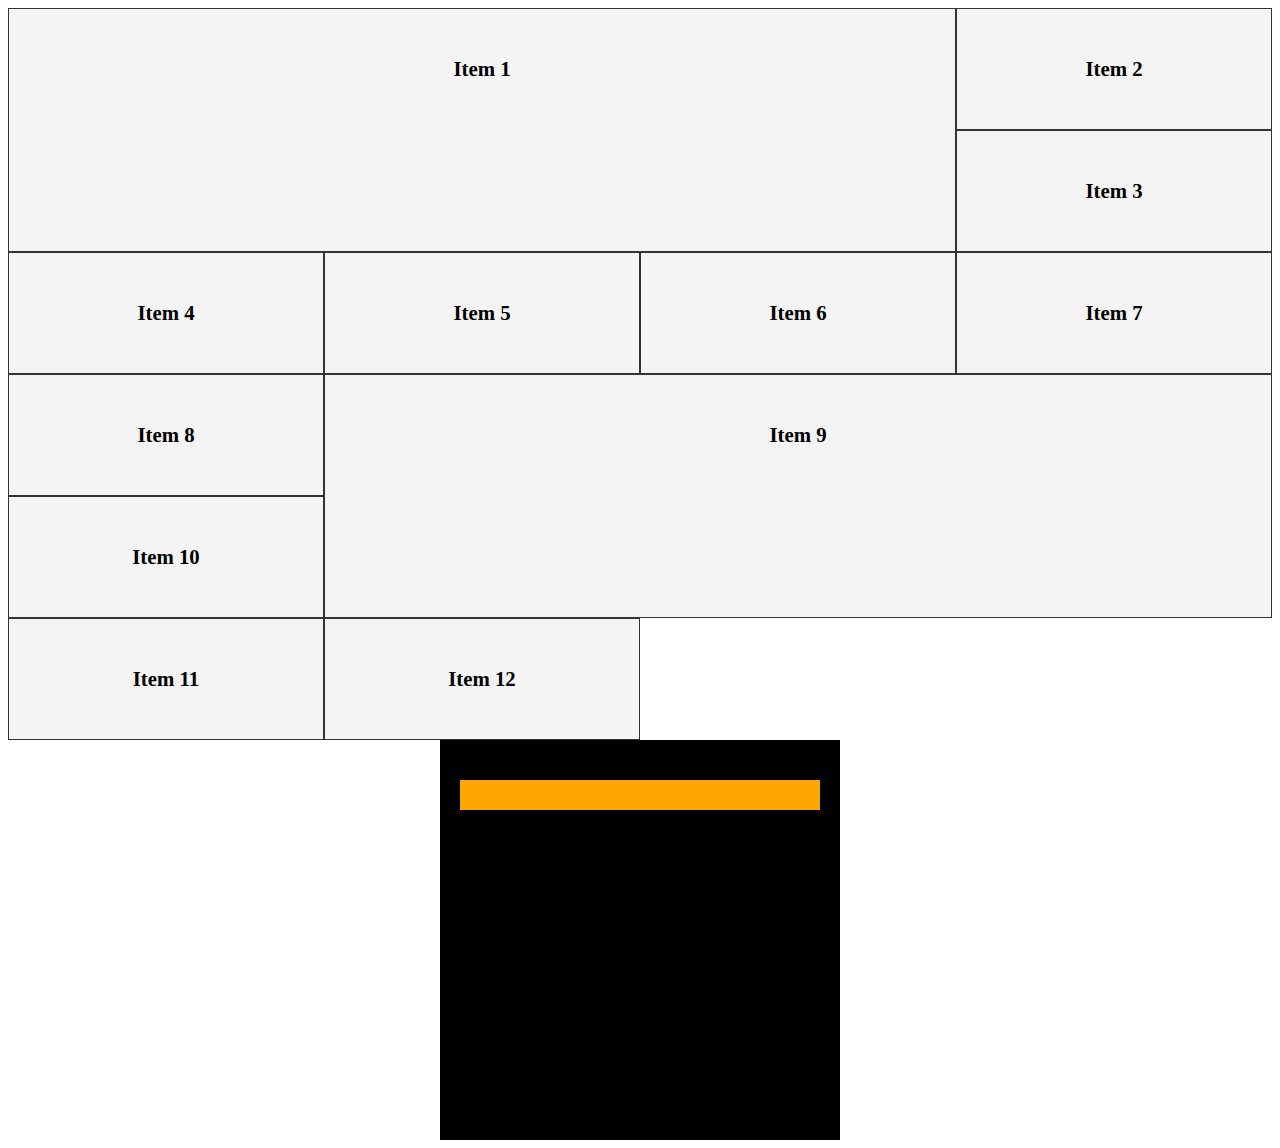
<file: indexgrid.html>
<!DOCTYPE html>
<html lang="en">

<head>
    <meta charset="UTF-8">
    <meta http-equiv="X-UA-Compatible" content="IE=edge">
    <meta name="viewport" content="width=device-width, initial-scale=1.0">
    <title>Document</title>
    <style>
        *,
        html {
            box-sizing: border-box;
        }
        
        .grid {
            display: grid;
            grid-template-columns: repeat(4, 1fr);
        }
        
        .item {
            padding: 3rem;
            border: #333 solid 1px;
            background: #f4f4f4;
            font-size: 1.3rem;
            font-weight: bold;
            text-align: center;
        }
        
        .item:first-child {
            /* grid-column-start:1;
      grid-column-end: 4;
      grid-row-start:1;
      grid-row-end:3; */
            grid-column: 1 / span 3;
            grid-row: 1 / span 2;
        }
        
        .item:nth-child(9) {
            grid-column: 2 / span 3;
            grid-row: 4 / span 2;
        }
    </style>
</head>

<body>

    <div class="grid">
        <div class="item">Item 1</div>
        <div class="item">Item 2</div>
        <div class="item">Item 3</div>
        <div class="item">Item 4</div>
        <div class="item">Item 5</div>
        <div class="item">Item 6</div>
        <div class="item">Item 7</div>
        <div class="item">Item 8</div>
        <div class="item">Item 9</div>
        <div class="item">Item 10</div>
        <div class="item">Item 11</div>
        <div class="item">Item 12</div>
    </div>

    <style>
        .content {
            background: black;
            height: 400px;
            width: 400px;
            margin: auto;
            padding: 20px;
        }
        
        .content2 {
            background: black;
            margin: auto;
            position: relative;
            padding: 20px;
        }
        
        .header2 {
            position: absolute;
            left: 0;
            right: 0;
            height: 30px;
            background-color: orange;
            width: 100%;
        }
    </style>

    <div>
        <div class="content">
            <div class="header1"></div>
            <div class='content2'>
                <div class="header2"></div>
            </div>
        </div>
    </div>

</body>

</html>
</file>
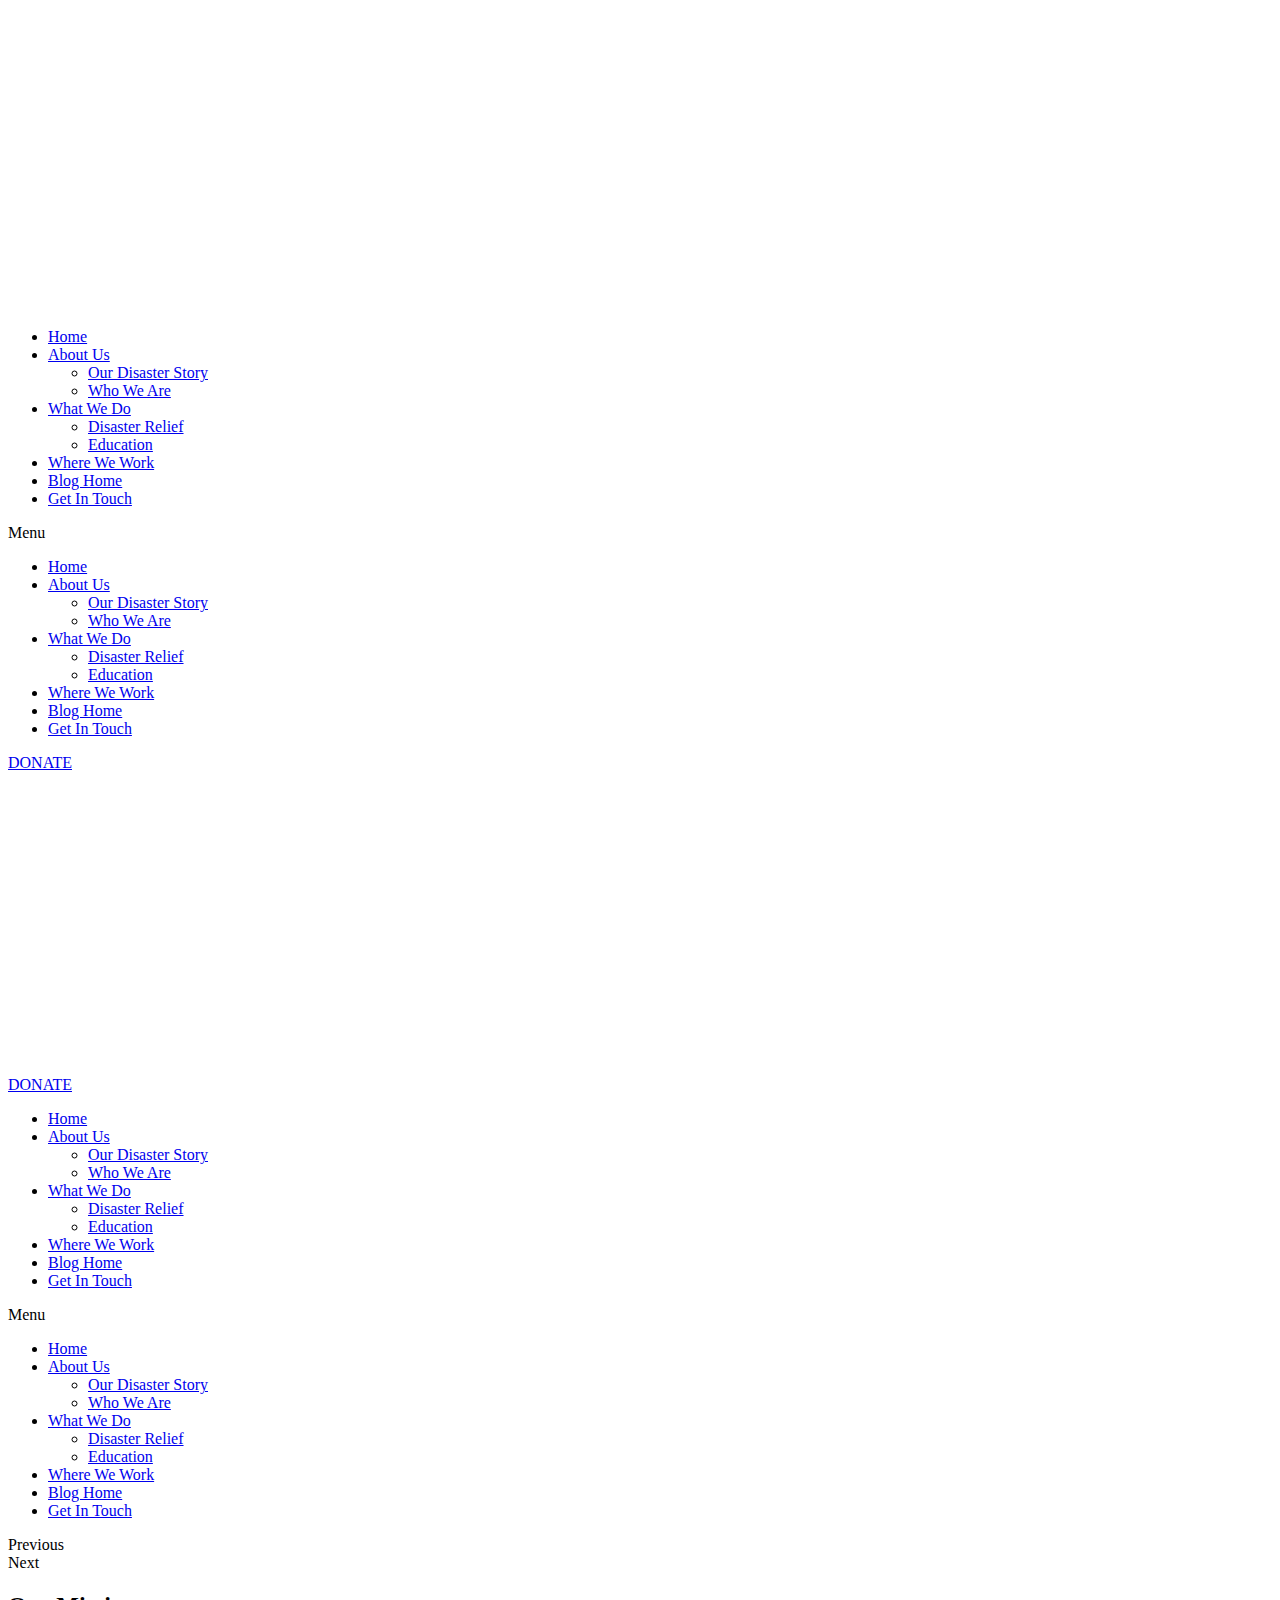
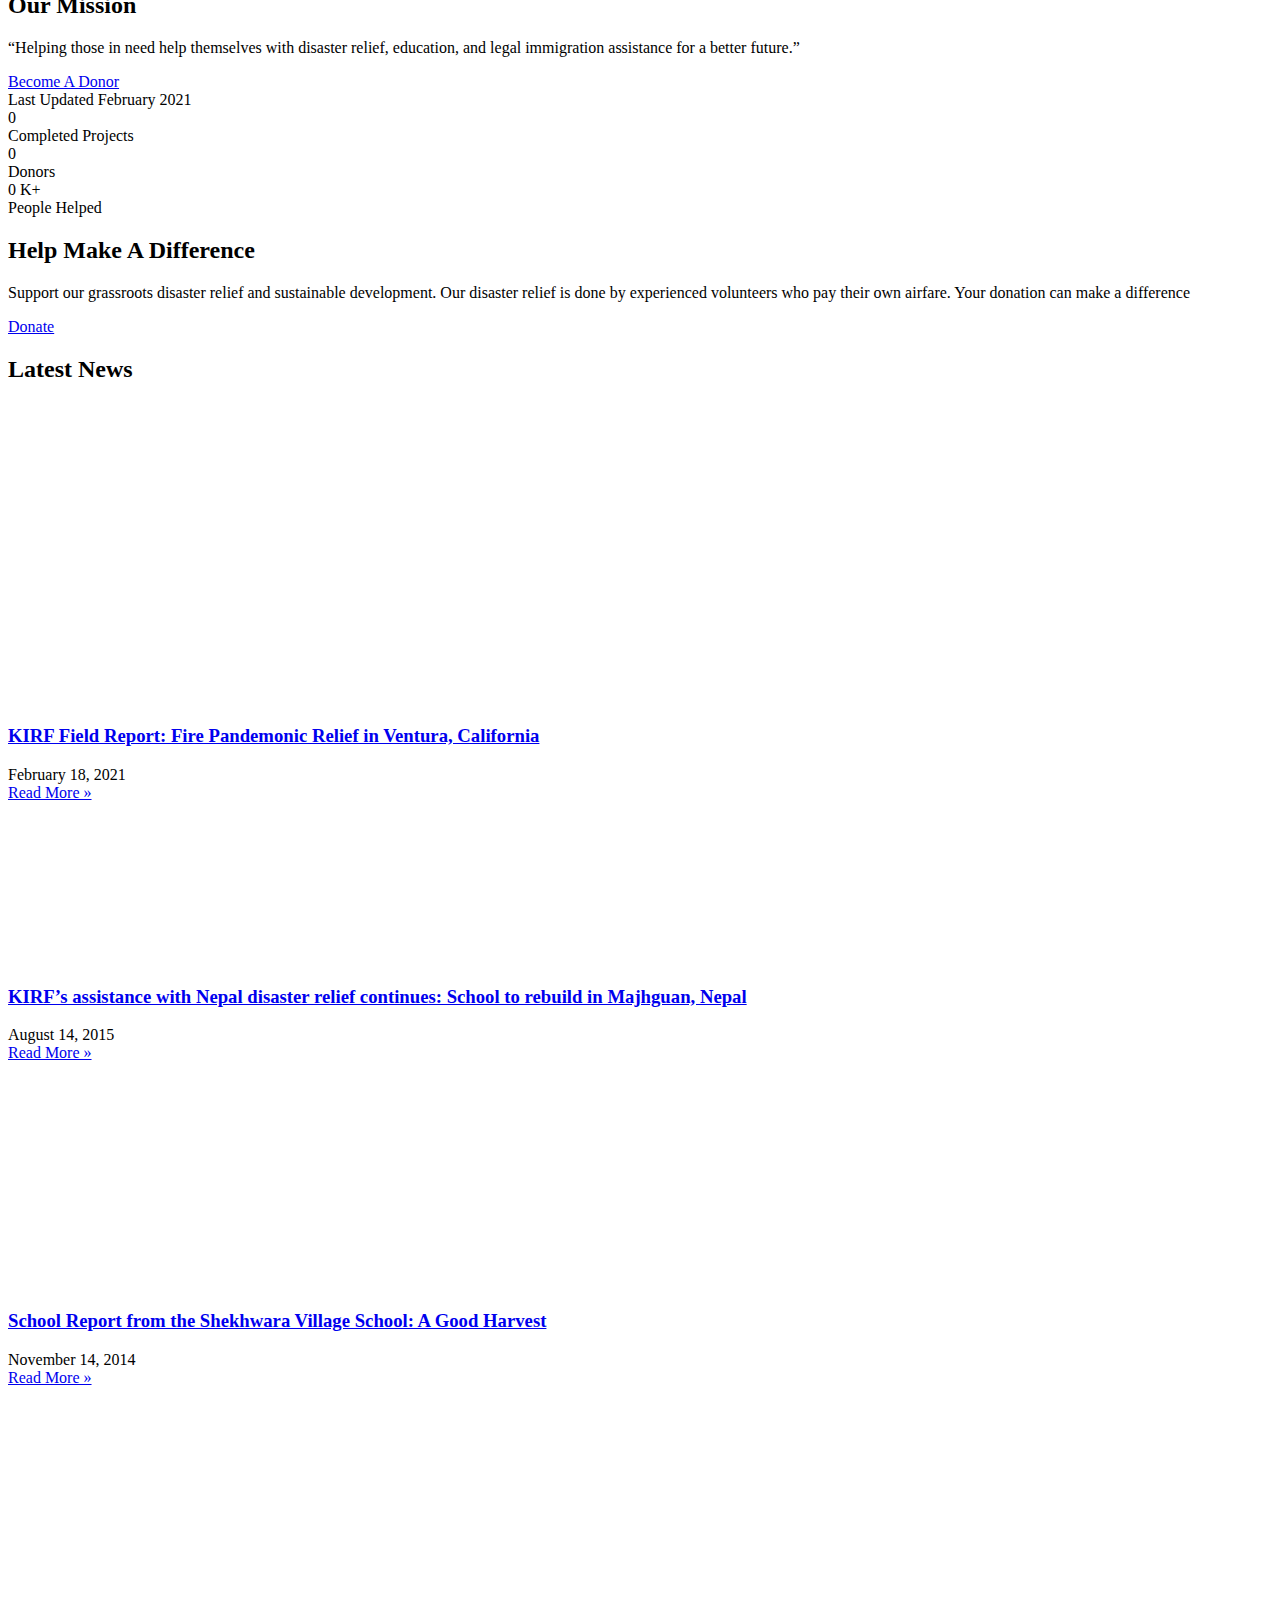
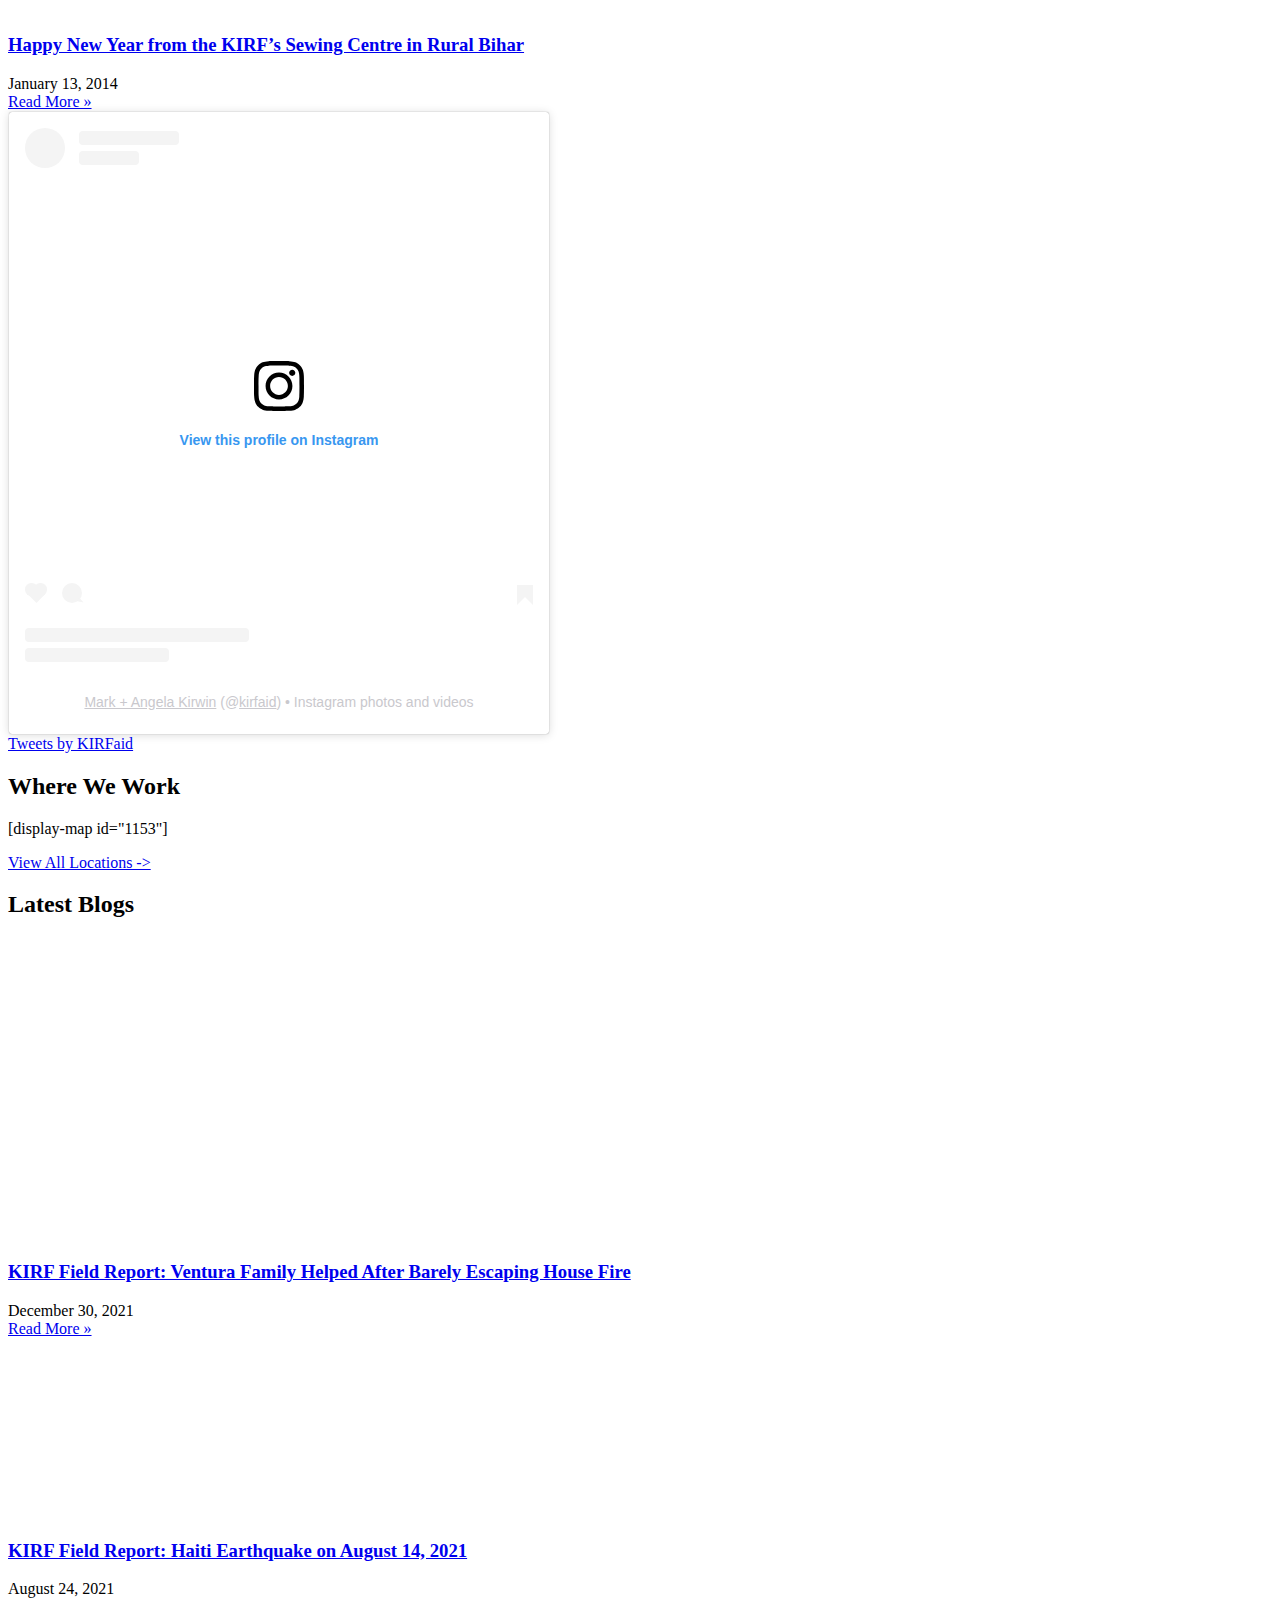
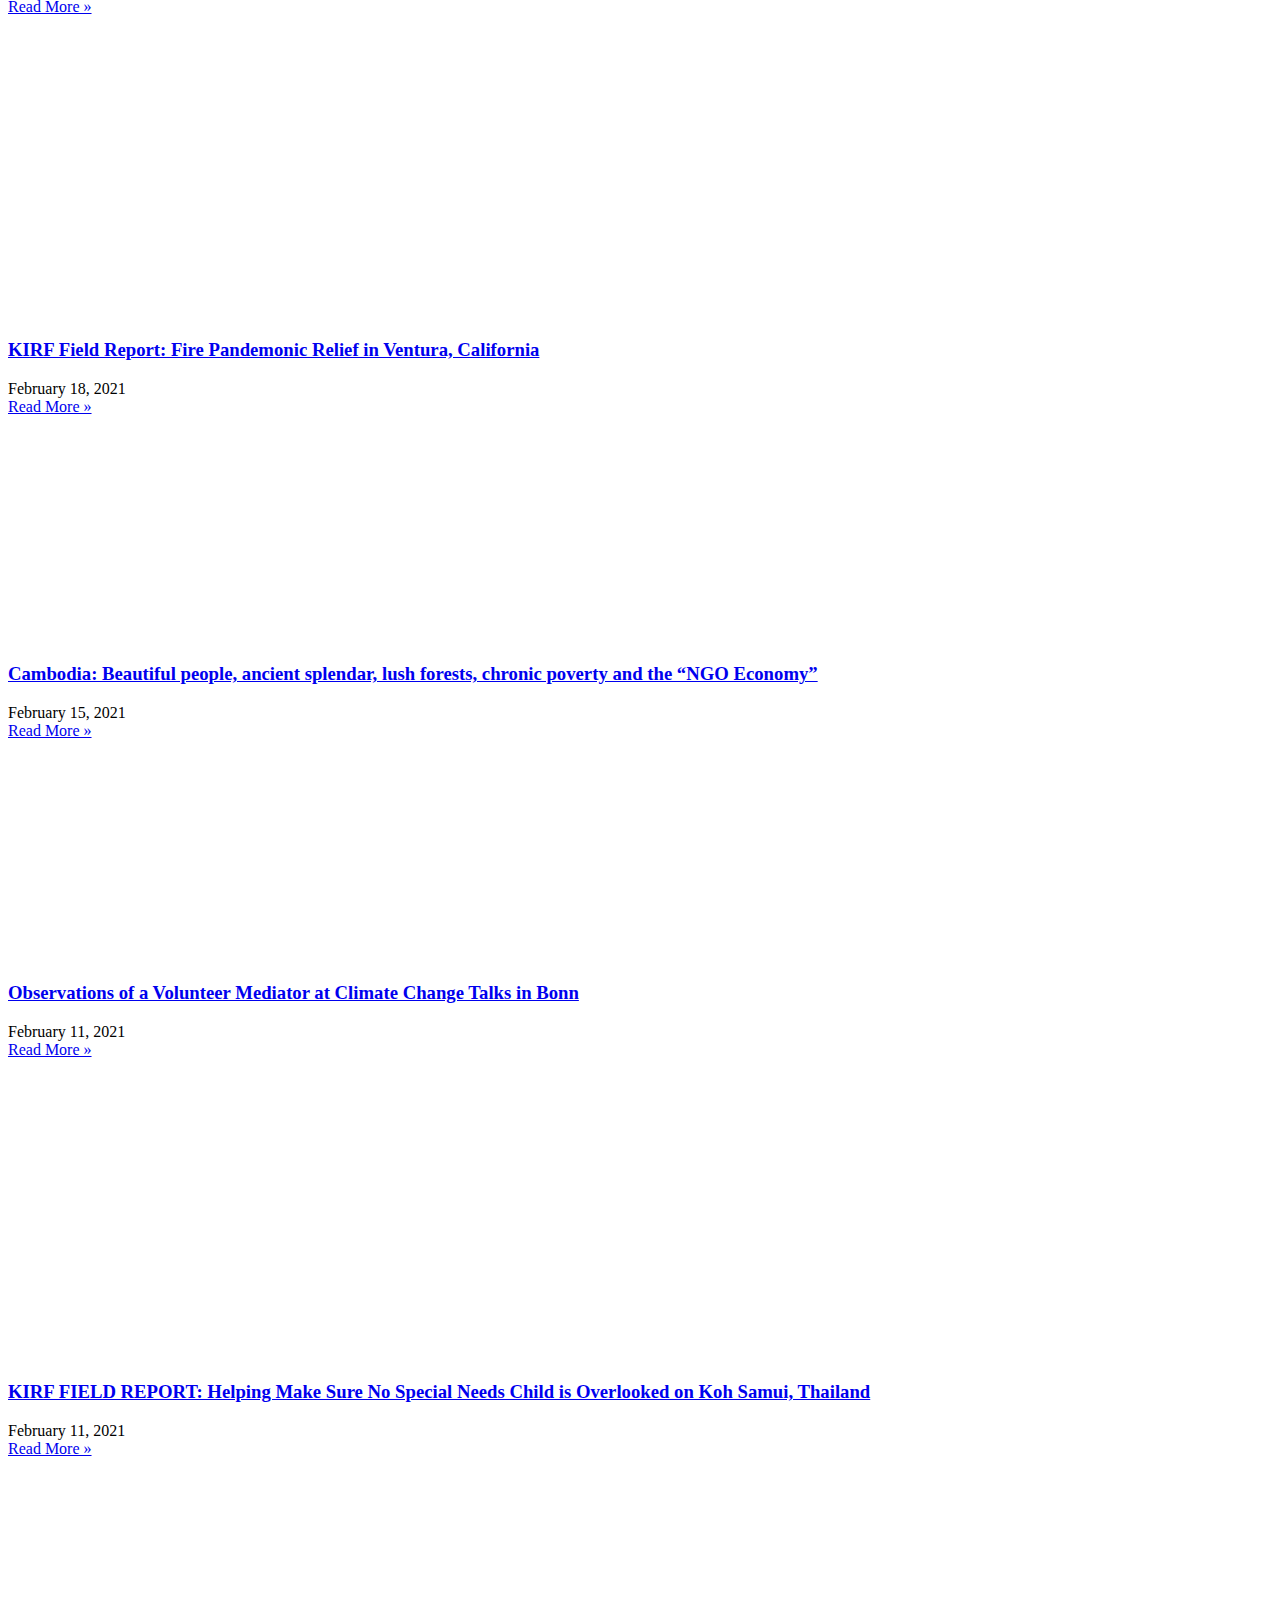
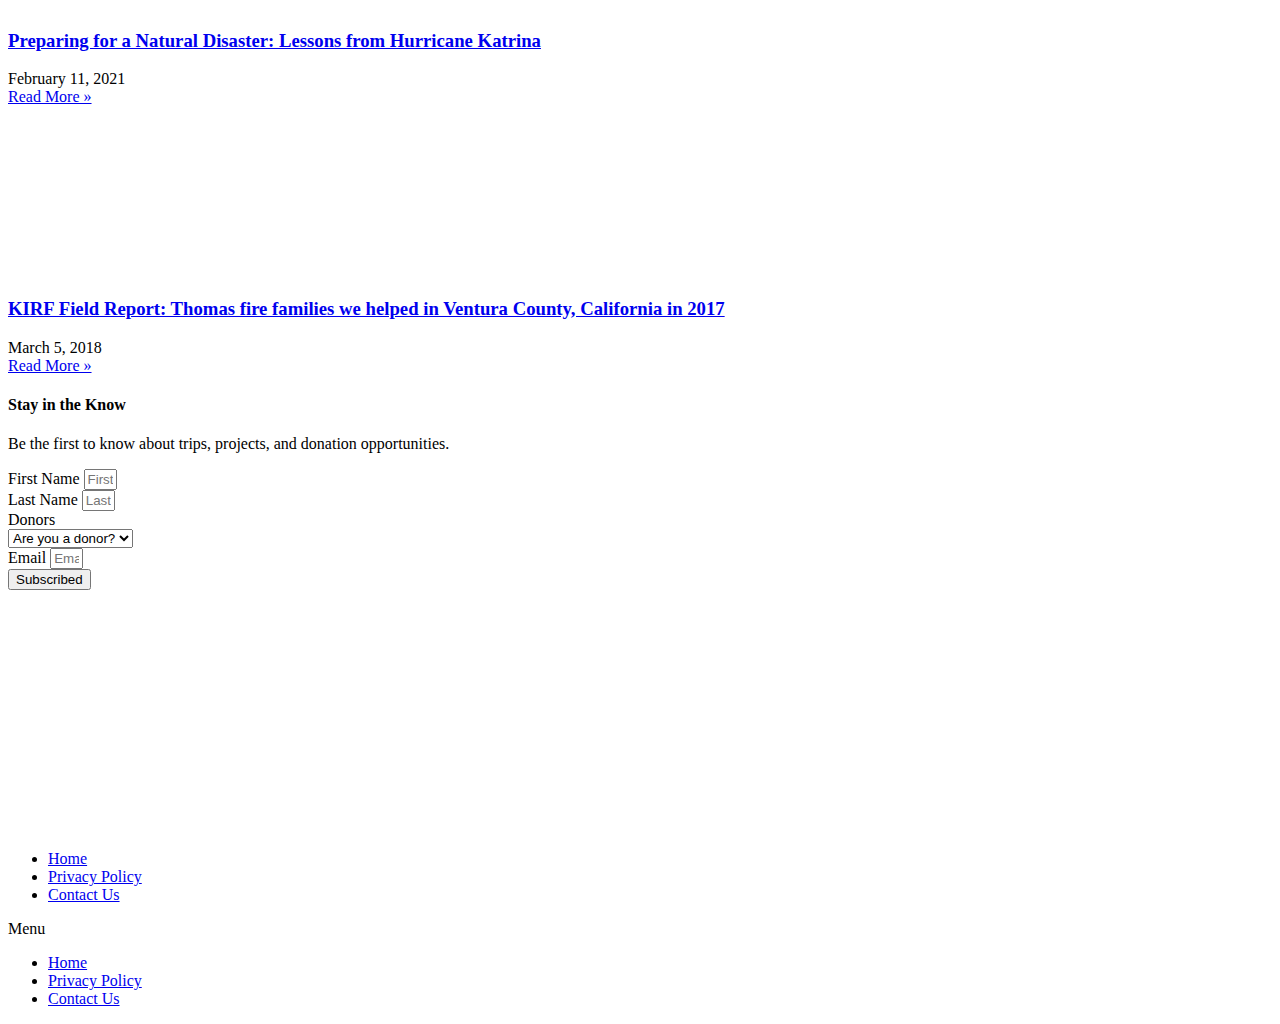
<file: images/logo.html>
<!doctype html>
<html lang="en-US" prefix="og: https://ogp.me/ns#">
<head>
	<meta charset="UTF-8">
		<meta name="viewport" content="width=device-width, initial-scale=1">
	<link rel="profile" href="https://gmpg.org/xfn/11">
	
<!-- Search Engine Optimization by Rank Math - https://s.rankmath.com/home -->
<title>Home - Kirwin International Relief Foundation</title>
<meta name="robots" content="index, follow, max-snippet:-1, max-video-preview:-1, max-image-preview:large"/>
<link rel="canonical" href="https://kirfaid.org" />
<meta property="og:locale" content="en_US" />
<meta property="og:type" content="website" />
<meta property="og:title" content="Home - Kirwin International Relief Foundation" />
<meta property="og:url" content="https://kirfaid.org" />
<meta property="og:site_name" content="Kirwin International Relief Foundation" />
<meta property="og:updated_time" content="2021-01-29T06:37:05+00:00" />
<meta property="article:published_time" content="2020-06-12T17:03:37+00:00" />
<meta property="article:modified_time" content="2021-01-29T06:37:05+00:00" />
<meta name="twitter:card" content="summary_large_image" />
<meta name="twitter:title" content="Home - Kirwin International Relief Foundation" />
<meta name="twitter:label1" content="Written by" />
<meta name="twitter:data1" content="Ashley Segura" />
<meta name="twitter:label2" content="Time to read" />
<meta name="twitter:data2" content="Less than a minute" />
<script type="application/ld+json" class="rank-math-schema">{"@context":"https://schema.org","@graph":[{"@type":["Person","Organization"],"@id":"https://kirfaid.org/#person","name":"Kirwin International Relief Foundation"},{"@type":"WebSite","@id":"https://kirfaid.org/#website","url":"https://kirfaid.org","name":"Kirwin International Relief Foundation","publisher":{"@id":"https://kirfaid.org/#person"},"inLanguage":"en-US","potentialAction":{"@type":"SearchAction","target":"https://kirfaid.org/?s={search_term_string}","query-input":"required name=search_term_string"}},{"@type":"Person","@id":"https://kirfaid.org/author/ashleysegura","name":"Ashley Segura","url":"https://kirfaid.org/author/ashleysegura","image":{"@type":"ImageObject","@id":"https://secure.gravatar.com/avatar/400176465739fa58089a87e1ac2f3622?s=96&amp;d=mm&amp;r=g","url":"https://secure.gravatar.com/avatar/400176465739fa58089a87e1ac2f3622?s=96&amp;d=mm&amp;r=g","caption":"Ashley Segura","inLanguage":"en-US"}},{"@type":"WebPage","@id":"https://kirfaid.org#webpage","url":"https://kirfaid.org","name":"Home - Kirwin International Relief Foundation","datePublished":"2020-06-12T17:03:37+00:00","dateModified":"2021-01-29T06:37:05+00:00","author":{"@id":"https://kirfaid.org/author/ashleysegura"},"isPartOf":{"@id":"https://kirfaid.org/#website"},"inLanguage":"en-US"},{"@type":"Article","headline":"Home - Kirwin International Relief Foundation","datePublished":"2020-06-12T17:03:37+00:00","dateModified":"2021-01-29T06:37:05+00:00","author":{"@id":"https://kirfaid.org/author/ashleysegura"},"publisher":{"@id":"https://kirfaid.org/#person"},"name":"Home - Kirwin International Relief Foundation","@id":"https://kirfaid.org#richSnippet","isPartOf":{"@id":"https://kirfaid.org#webpage"},"inLanguage":"en-US","mainEntityOfPage":{"@id":"https://kirfaid.org#webpage"}}]}</script>
<!-- /Rank Math WordPress SEO plugin -->

<link rel='dns-prefetch' href='//s.w.org' />
<link rel="alternate" type="application/rss+xml" title="Kirwin International Relief Foundation &raquo; Feed" href="https://kirfaid.org/feed" />
<link rel="alternate" type="application/rss+xml" title="Kirwin International Relief Foundation &raquo; Comments Feed" href="https://kirfaid.org/comments/feed" />
<script type="text/javascript">
window._wpemojiSettings = {"baseUrl":"https:\/\/s.w.org\/images\/core\/emoji\/14.0.0\/72x72\/","ext":".png","svgUrl":"https:\/\/s.w.org\/images\/core\/emoji\/14.0.0\/svg\/","svgExt":".svg","source":{"concatemoji":"https:\/\/kirfaid.org\/wp-includes\/js\/wp-emoji-release.min.js?ver=6.0.1"}};
/*! This file is auto-generated */
!function(e,a,t){var n,r,o,i=a.createElement("canvas"),p=i.getContext&&i.getContext("2d");function s(e,t){var a=String.fromCharCode,e=(p.clearRect(0,0,i.width,i.height),p.fillText(a.apply(this,e),0,0),i.toDataURL());return p.clearRect(0,0,i.width,i.height),p.fillText(a.apply(this,t),0,0),e===i.toDataURL()}function c(e){var t=a.createElement("script");t.src=e,t.defer=t.type="text/javascript",a.getElementsByTagName("head")[0].appendChild(t)}for(o=Array("flag","emoji"),t.supports={everything:!0,everythingExceptFlag:!0},r=0;r<o.length;r++)t.supports[o[r]]=function(e){if(!p||!p.fillText)return!1;switch(p.textBaseline="top",p.font="600 32px Arial",e){case"flag":return s([127987,65039,8205,9895,65039],[127987,65039,8203,9895,65039])?!1:!s([55356,56826,55356,56819],[55356,56826,8203,55356,56819])&&!s([55356,57332,56128,56423,56128,56418,56128,56421,56128,56430,56128,56423,56128,56447],[55356,57332,8203,56128,56423,8203,56128,56418,8203,56128,56421,8203,56128,56430,8203,56128,56423,8203,56128,56447]);case"emoji":return!s([129777,127995,8205,129778,127999],[129777,127995,8203,129778,127999])}return!1}(o[r]),t.supports.everything=t.supports.everything&&t.supports[o[r]],"flag"!==o[r]&&(t.supports.everythingExceptFlag=t.supports.everythingExceptFlag&&t.supports[o[r]]);t.supports.everythingExceptFlag=t.supports.everythingExceptFlag&&!t.supports.flag,t.DOMReady=!1,t.readyCallback=function(){t.DOMReady=!0},t.supports.everything||(n=function(){t.readyCallback()},a.addEventListener?(a.addEventListener("DOMContentLoaded",n,!1),e.addEventListener("load",n,!1)):(e.attachEvent("onload",n),a.attachEvent("onreadystatechange",function(){"complete"===a.readyState&&t.readyCallback()})),(e=t.source||{}).concatemoji?c(e.concatemoji):e.wpemoji&&e.twemoji&&(c(e.twemoji),c(e.wpemoji)))}(window,document,window._wpemojiSettings);
</script>
<style type="text/css">
img.wp-smiley,
img.emoji {
	display: inline !important;
	border: none !important;
	box-shadow: none !important;
	height: 1em !important;
	width: 1em !important;
	margin: 0 0.07em !important;
	vertical-align: -0.1em !important;
	background: none !important;
	padding: 0 !important;
}
</style>
	<link rel='stylesheet' id='wp-block-library-css'  href='https://kirfaid.org/wp-includes/css/dist/block-library/style.min.css?ver=6.0.1' type='text/css' media='all' />
<style id='global-styles-inline-css' type='text/css'>
body{--wp--preset--color--black: #000000;--wp--preset--color--cyan-bluish-gray: #abb8c3;--wp--preset--color--white: #ffffff;--wp--preset--color--pale-pink: #f78da7;--wp--preset--color--vivid-red: #cf2e2e;--wp--preset--color--luminous-vivid-orange: #ff6900;--wp--preset--color--luminous-vivid-amber: #fcb900;--wp--preset--color--light-green-cyan: #7bdcb5;--wp--preset--color--vivid-green-cyan: #00d084;--wp--preset--color--pale-cyan-blue: #8ed1fc;--wp--preset--color--vivid-cyan-blue: #0693e3;--wp--preset--color--vivid-purple: #9b51e0;--wp--preset--gradient--vivid-cyan-blue-to-vivid-purple: linear-gradient(135deg,rgba(6,147,227,1) 0%,rgb(155,81,224) 100%);--wp--preset--gradient--light-green-cyan-to-vivid-green-cyan: linear-gradient(135deg,rgb(122,220,180) 0%,rgb(0,208,130) 100%);--wp--preset--gradient--luminous-vivid-amber-to-luminous-vivid-orange: linear-gradient(135deg,rgba(252,185,0,1) 0%,rgba(255,105,0,1) 100%);--wp--preset--gradient--luminous-vivid-orange-to-vivid-red: linear-gradient(135deg,rgba(255,105,0,1) 0%,rgb(207,46,46) 100%);--wp--preset--gradient--very-light-gray-to-cyan-bluish-gray: linear-gradient(135deg,rgb(238,238,238) 0%,rgb(169,184,195) 100%);--wp--preset--gradient--cool-to-warm-spectrum: linear-gradient(135deg,rgb(74,234,220) 0%,rgb(151,120,209) 20%,rgb(207,42,186) 40%,rgb(238,44,130) 60%,rgb(251,105,98) 80%,rgb(254,248,76) 100%);--wp--preset--gradient--blush-light-purple: linear-gradient(135deg,rgb(255,206,236) 0%,rgb(152,150,240) 100%);--wp--preset--gradient--blush-bordeaux: linear-gradient(135deg,rgb(254,205,165) 0%,rgb(254,45,45) 50%,rgb(107,0,62) 100%);--wp--preset--gradient--luminous-dusk: linear-gradient(135deg,rgb(255,203,112) 0%,rgb(199,81,192) 50%,rgb(65,88,208) 100%);--wp--preset--gradient--pale-ocean: linear-gradient(135deg,rgb(255,245,203) 0%,rgb(182,227,212) 50%,rgb(51,167,181) 100%);--wp--preset--gradient--electric-grass: linear-gradient(135deg,rgb(202,248,128) 0%,rgb(113,206,126) 100%);--wp--preset--gradient--midnight: linear-gradient(135deg,rgb(2,3,129) 0%,rgb(40,116,252) 100%);--wp--preset--duotone--dark-grayscale: url('#wp-duotone-dark-grayscale');--wp--preset--duotone--grayscale: url('#wp-duotone-grayscale');--wp--preset--duotone--purple-yellow: url('#wp-duotone-purple-yellow');--wp--preset--duotone--blue-red: url('#wp-duotone-blue-red');--wp--preset--duotone--midnight: url('#wp-duotone-midnight');--wp--preset--duotone--magenta-yellow: url('#wp-duotone-magenta-yellow');--wp--preset--duotone--purple-green: url('#wp-duotone-purple-green');--wp--preset--duotone--blue-orange: url('#wp-duotone-blue-orange');--wp--preset--font-size--small: 13px;--wp--preset--font-size--medium: 20px;--wp--preset--font-size--large: 36px;--wp--preset--font-size--x-large: 42px;}.has-black-color{color: var(--wp--preset--color--black) !important;}.has-cyan-bluish-gray-color{color: var(--wp--preset--color--cyan-bluish-gray) !important;}.has-white-color{color: var(--wp--preset--color--white) !important;}.has-pale-pink-color{color: var(--wp--preset--color--pale-pink) !important;}.has-vivid-red-color{color: var(--wp--preset--color--vivid-red) !important;}.has-luminous-vivid-orange-color{color: var(--wp--preset--color--luminous-vivid-orange) !important;}.has-luminous-vivid-amber-color{color: var(--wp--preset--color--luminous-vivid-amber) !important;}.has-light-green-cyan-color{color: var(--wp--preset--color--light-green-cyan) !important;}.has-vivid-green-cyan-color{color: var(--wp--preset--color--vivid-green-cyan) !important;}.has-pale-cyan-blue-color{color: var(--wp--preset--color--pale-cyan-blue) !important;}.has-vivid-cyan-blue-color{color: var(--wp--preset--color--vivid-cyan-blue) !important;}.has-vivid-purple-color{color: var(--wp--preset--color--vivid-purple) !important;}.has-black-background-color{background-color: var(--wp--preset--color--black) !important;}.has-cyan-bluish-gray-background-color{background-color: var(--wp--preset--color--cyan-bluish-gray) !important;}.has-white-background-color{background-color: var(--wp--preset--color--white) !important;}.has-pale-pink-background-color{background-color: var(--wp--preset--color--pale-pink) !important;}.has-vivid-red-background-color{background-color: var(--wp--preset--color--vivid-red) !important;}.has-luminous-vivid-orange-background-color{background-color: var(--wp--preset--color--luminous-vivid-orange) !important;}.has-luminous-vivid-amber-background-color{background-color: var(--wp--preset--color--luminous-vivid-amber) !important;}.has-light-green-cyan-background-color{background-color: var(--wp--preset--color--light-green-cyan) !important;}.has-vivid-green-cyan-background-color{background-color: var(--wp--preset--color--vivid-green-cyan) !important;}.has-pale-cyan-blue-background-color{background-color: var(--wp--preset--color--pale-cyan-blue) !important;}.has-vivid-cyan-blue-background-color{background-color: var(--wp--preset--color--vivid-cyan-blue) !important;}.has-vivid-purple-background-color{background-color: var(--wp--preset--color--vivid-purple) !important;}.has-black-border-color{border-color: var(--wp--preset--color--black) !important;}.has-cyan-bluish-gray-border-color{border-color: var(--wp--preset--color--cyan-bluish-gray) !important;}.has-white-border-color{border-color: var(--wp--preset--color--white) !important;}.has-pale-pink-border-color{border-color: var(--wp--preset--color--pale-pink) !important;}.has-vivid-red-border-color{border-color: var(--wp--preset--color--vivid-red) !important;}.has-luminous-vivid-orange-border-color{border-color: var(--wp--preset--color--luminous-vivid-orange) !important;}.has-luminous-vivid-amber-border-color{border-color: var(--wp--preset--color--luminous-vivid-amber) !important;}.has-light-green-cyan-border-color{border-color: var(--wp--preset--color--light-green-cyan) !important;}.has-vivid-green-cyan-border-color{border-color: var(--wp--preset--color--vivid-green-cyan) !important;}.has-pale-cyan-blue-border-color{border-color: var(--wp--preset--color--pale-cyan-blue) !important;}.has-vivid-cyan-blue-border-color{border-color: var(--wp--preset--color--vivid-cyan-blue) !important;}.has-vivid-purple-border-color{border-color: var(--wp--preset--color--vivid-purple) !important;}.has-vivid-cyan-blue-to-vivid-purple-gradient-background{background: var(--wp--preset--gradient--vivid-cyan-blue-to-vivid-purple) !important;}.has-light-green-cyan-to-vivid-green-cyan-gradient-background{background: var(--wp--preset--gradient--light-green-cyan-to-vivid-green-cyan) !important;}.has-luminous-vivid-amber-to-luminous-vivid-orange-gradient-background{background: var(--wp--preset--gradient--luminous-vivid-amber-to-luminous-vivid-orange) !important;}.has-luminous-vivid-orange-to-vivid-red-gradient-background{background: var(--wp--preset--gradient--luminous-vivid-orange-to-vivid-red) !important;}.has-very-light-gray-to-cyan-bluish-gray-gradient-background{background: var(--wp--preset--gradient--very-light-gray-to-cyan-bluish-gray) !important;}.has-cool-to-warm-spectrum-gradient-background{background: var(--wp--preset--gradient--cool-to-warm-spectrum) !important;}.has-blush-light-purple-gradient-background{background: var(--wp--preset--gradient--blush-light-purple) !important;}.has-blush-bordeaux-gradient-background{background: var(--wp--preset--gradient--blush-bordeaux) !important;}.has-luminous-dusk-gradient-background{background: var(--wp--preset--gradient--luminous-dusk) !important;}.has-pale-ocean-gradient-background{background: var(--wp--preset--gradient--pale-ocean) !important;}.has-electric-grass-gradient-background{background: var(--wp--preset--gradient--electric-grass) !important;}.has-midnight-gradient-background{background: var(--wp--preset--gradient--midnight) !important;}.has-small-font-size{font-size: var(--wp--preset--font-size--small) !important;}.has-medium-font-size{font-size: var(--wp--preset--font-size--medium) !important;}.has-large-font-size{font-size: var(--wp--preset--font-size--large) !important;}.has-x-large-font-size{font-size: var(--wp--preset--font-size--x-large) !important;}
</style>
<link rel='stylesheet' id='hello-elementor-css'  href='https://kirfaid.org/wp-content/themes/hello-elementor/style.min.css?ver=2.5.0' type='text/css' media='all' />
<link rel='stylesheet' id='hello-elementor-theme-style-css'  href='https://kirfaid.org/wp-content/themes/hello-elementor/theme.min.css?ver=2.5.0' type='text/css' media='all' />
<link rel='stylesheet' id='elementor-icons-css'  href='https://kirfaid.org/wp-content/plugins/elementor/assets/lib/eicons/css/elementor-icons.min.css?ver=5.15.0' type='text/css' media='all' />
<link rel='stylesheet' id='elementor-frontend-legacy-css'  href='https://kirfaid.org/wp-content/plugins/elementor/assets/css/frontend-legacy.min.css?ver=3.6.5' type='text/css' media='all' />
<link rel='stylesheet' id='elementor-frontend-css'  href='https://kirfaid.org/wp-content/plugins/elementor/assets/css/frontend.min.css?ver=3.6.5' type='text/css' media='all' />
<link rel='stylesheet' id='elementor-post-1062-css'  href='https://kirfaid.org/wp-content/uploads/elementor/css/post-1062.css?ver=1652385201' type='text/css' media='all' />
<link rel='stylesheet' id='elementor-pro-css'  href='https://kirfaid.org/wp-content/plugins/elementor-pro/assets/css/frontend.min.css?ver=3.7.0' type='text/css' media='all' />
<link rel='stylesheet' id='elementor-post-1219-css'  href='https://kirfaid.org/wp-content/uploads/elementor/css/post-1219.css?ver=1652385201' type='text/css' media='all' />
<link rel='stylesheet' id='elementor-post-2199-css'  href='https://kirfaid.org/wp-content/uploads/elementor/css/post-2199.css?ver=1652388649' type='text/css' media='all' />
<link rel='stylesheet' id='elementor-post-2162-css'  href='https://kirfaid.org/wp-content/uploads/elementor/css/post-2162.css?ver=1652388553' type='text/css' media='all' />
<link rel='stylesheet' id='google-fonts-1-css'  href='https://fonts.googleapis.com/css?family=Poppins%3A100%2C100italic%2C200%2C200italic%2C300%2C300italic%2C400%2C400italic%2C500%2C500italic%2C600%2C600italic%2C700%2C700italic%2C800%2C800italic%2C900%2C900italic%7CBig+Shoulders+Display%3A100%2C100italic%2C200%2C200italic%2C300%2C300italic%2C400%2C400italic%2C500%2C500italic%2C600%2C600italic%2C700%2C700italic%2C800%2C800italic%2C900%2C900italic%7CBig+Shoulders+Text%3A100%2C100italic%2C200%2C200italic%2C300%2C300italic%2C400%2C400italic%2C500%2C500italic%2C600%2C600italic%2C700%2C700italic%2C800%2C800italic%2C900%2C900italic%7CSource+Sans+Pro%3A100%2C100italic%2C200%2C200italic%2C300%2C300italic%2C400%2C400italic%2C500%2C500italic%2C600%2C600italic%2C700%2C700italic%2C800%2C800italic%2C900%2C900italic&#038;display=auto&#038;ver=6.0.1' type='text/css' media='all' />
<link rel='stylesheet' id='elementor-icons-shared-0-css'  href='https://kirfaid.org/wp-content/plugins/elementor/assets/lib/font-awesome/css/fontawesome.min.css?ver=5.15.3' type='text/css' media='all' />
<link rel='stylesheet' id='elementor-icons-fa-solid-css'  href='https://kirfaid.org/wp-content/plugins/elementor/assets/lib/font-awesome/css/solid.min.css?ver=5.15.3' type='text/css' media='all' />
<link rel='stylesheet' id='elementor-icons-fa-regular-css'  href='https://kirfaid.org/wp-content/plugins/elementor/assets/lib/font-awesome/css/regular.min.css?ver=5.15.3' type='text/css' media='all' />
<link rel="https://api.w.org/" href="https://kirfaid.org/wp-json/" /><link rel="alternate" type="application/json" href="https://kirfaid.org/wp-json/wp/v2/pages/379" /><link rel="EditURI" type="application/rsd+xml" title="RSD" href="https://kirfaid.org/xmlrpc.php?rsd" />
<link rel="wlwmanifest" type="application/wlwmanifest+xml" href="https://kirfaid.org/wp-includes/wlwmanifest.xml" /> 
<meta name="generator" content="WordPress 6.0.1" />
<link rel='shortlink' href='https://kirfaid.org/' />
<link rel="alternate" type="application/json+oembed" href="https://kirfaid.org/wp-json/oembed/1.0/embed?url=https%3A%2F%2Fkirfaid.org%2F" />
<link rel="alternate" type="text/xml+oembed" href="https://kirfaid.org/wp-json/oembed/1.0/embed?url=https%3A%2F%2Fkirfaid.org%2F&#038;format=xml" />
<meta name="google-site-verification" content="t4bcYMMjNlrj6df0nswjpYd4zRRf-XGEVB9g34fuDYk" />

<!-- Global site tag (gtag.js) - Google Analytics -->
<script async src="https://www.googletagmanager.com/gtag/js?id=G-BMZVLYV8YB"></script>
<script>
  window.dataLayer = window.dataLayer || [];
  function gtag(){dataLayer.push(arguments);}
  gtag('js', new Date());

  gtag('config', 'G-BMZVLYV8YB');
</script><link rel="icon" href="https://kirfaid.org/wp-content/uploads/2020/12/cropped-KIRF_logo-redo-1-32x32.png" sizes="32x32" />
<link rel="icon" href="https://kirfaid.org/wp-content/uploads/2020/12/cropped-KIRF_logo-redo-1-192x192.png" sizes="192x192" />
<link rel="apple-touch-icon" href="https://kirfaid.org/wp-content/uploads/2020/12/cropped-KIRF_logo-redo-1-180x180.png" />
<meta name="msapplication-TileImage" content="https://kirfaid.org/wp-content/uploads/2020/12/cropped-KIRF_logo-redo-1-270x270.png" />
<noscript><style id="rocket-lazyload-nojs-css">.rll-youtube-player, [data-lazy-src]{display:none !important;}</style></noscript></head>
<body class="home page-template page-template-elementor_theme page page-id-379 wp-custom-logo elementor-default elementor-kit-1062 elementor-page-2162">

<svg xmlns="http://www.w3.org/2000/svg" viewBox="0 0 0 0" width="0" height="0" focusable="false" role="none" style="visibility: hidden; position: absolute; left: -9999px; overflow: hidden;" ><defs><filter id="wp-duotone-dark-grayscale"><feColorMatrix color-interpolation-filters="sRGB" type="matrix" values=" .299 .587 .114 0 0 .299 .587 .114 0 0 .299 .587 .114 0 0 .299 .587 .114 0 0 " /><feComponentTransfer color-interpolation-filters="sRGB" ><feFuncR type="table" tableValues="0 0.49803921568627" /><feFuncG type="table" tableValues="0 0.49803921568627" /><feFuncB type="table" tableValues="0 0.49803921568627" /><feFuncA type="table" tableValues="1 1" /></feComponentTransfer><feComposite in2="SourceGraphic" operator="in" /></filter></defs></svg><svg xmlns="http://www.w3.org/2000/svg" viewBox="0 0 0 0" width="0" height="0" focusable="false" role="none" style="visibility: hidden; position: absolute; left: -9999px; overflow: hidden;" ><defs><filter id="wp-duotone-grayscale"><feColorMatrix color-interpolation-filters="sRGB" type="matrix" values=" .299 .587 .114 0 0 .299 .587 .114 0 0 .299 .587 .114 0 0 .299 .587 .114 0 0 " /><feComponentTransfer color-interpolation-filters="sRGB" ><feFuncR type="table" tableValues="0 1" /><feFuncG type="table" tableValues="0 1" /><feFuncB type="table" tableValues="0 1" /><feFuncA type="table" tableValues="1 1" /></feComponentTransfer><feComposite in2="SourceGraphic" operator="in" /></filter></defs></svg><svg xmlns="http://www.w3.org/2000/svg" viewBox="0 0 0 0" width="0" height="0" focusable="false" role="none" style="visibility: hidden; position: absolute; left: -9999px; overflow: hidden;" ><defs><filter id="wp-duotone-purple-yellow"><feColorMatrix color-interpolation-filters="sRGB" type="matrix" values=" .299 .587 .114 0 0 .299 .587 .114 0 0 .299 .587 .114 0 0 .299 .587 .114 0 0 " /><feComponentTransfer color-interpolation-filters="sRGB" ><feFuncR type="table" tableValues="0.54901960784314 0.98823529411765" /><feFuncG type="table" tableValues="0 1" /><feFuncB type="table" tableValues="0.71764705882353 0.25490196078431" /><feFuncA type="table" tableValues="1 1" /></feComponentTransfer><feComposite in2="SourceGraphic" operator="in" /></filter></defs></svg><svg xmlns="http://www.w3.org/2000/svg" viewBox="0 0 0 0" width="0" height="0" focusable="false" role="none" style="visibility: hidden; position: absolute; left: -9999px; overflow: hidden;" ><defs><filter id="wp-duotone-blue-red"><feColorMatrix color-interpolation-filters="sRGB" type="matrix" values=" .299 .587 .114 0 0 .299 .587 .114 0 0 .299 .587 .114 0 0 .299 .587 .114 0 0 " /><feComponentTransfer color-interpolation-filters="sRGB" ><feFuncR type="table" tableValues="0 1" /><feFuncG type="table" tableValues="0 0.27843137254902" /><feFuncB type="table" tableValues="0.5921568627451 0.27843137254902" /><feFuncA type="table" tableValues="1 1" /></feComponentTransfer><feComposite in2="SourceGraphic" operator="in" /></filter></defs></svg><svg xmlns="http://www.w3.org/2000/svg" viewBox="0 0 0 0" width="0" height="0" focusable="false" role="none" style="visibility: hidden; position: absolute; left: -9999px; overflow: hidden;" ><defs><filter id="wp-duotone-midnight"><feColorMatrix color-interpolation-filters="sRGB" type="matrix" values=" .299 .587 .114 0 0 .299 .587 .114 0 0 .299 .587 .114 0 0 .299 .587 .114 0 0 " /><feComponentTransfer color-interpolation-filters="sRGB" ><feFuncR type="table" tableValues="0 0" /><feFuncG type="table" tableValues="0 0.64705882352941" /><feFuncB type="table" tableValues="0 1" /><feFuncA type="table" tableValues="1 1" /></feComponentTransfer><feComposite in2="SourceGraphic" operator="in" /></filter></defs></svg><svg xmlns="http://www.w3.org/2000/svg" viewBox="0 0 0 0" width="0" height="0" focusable="false" role="none" style="visibility: hidden; position: absolute; left: -9999px; overflow: hidden;" ><defs><filter id="wp-duotone-magenta-yellow"><feColorMatrix color-interpolation-filters="sRGB" type="matrix" values=" .299 .587 .114 0 0 .299 .587 .114 0 0 .299 .587 .114 0 0 .299 .587 .114 0 0 " /><feComponentTransfer color-interpolation-filters="sRGB" ><feFuncR type="table" tableValues="0.78039215686275 1" /><feFuncG type="table" tableValues="0 0.94901960784314" /><feFuncB type="table" tableValues="0.35294117647059 0.47058823529412" /><feFuncA type="table" tableValues="1 1" /></feComponentTransfer><feComposite in2="SourceGraphic" operator="in" /></filter></defs></svg><svg xmlns="http://www.w3.org/2000/svg" viewBox="0 0 0 0" width="0" height="0" focusable="false" role="none" style="visibility: hidden; position: absolute; left: -9999px; overflow: hidden;" ><defs><filter id="wp-duotone-purple-green"><feColorMatrix color-interpolation-filters="sRGB" type="matrix" values=" .299 .587 .114 0 0 .299 .587 .114 0 0 .299 .587 .114 0 0 .299 .587 .114 0 0 " /><feComponentTransfer color-interpolation-filters="sRGB" ><feFuncR type="table" tableValues="0.65098039215686 0.40392156862745" /><feFuncG type="table" tableValues="0 1" /><feFuncB type="table" tableValues="0.44705882352941 0.4" /><feFuncA type="table" tableValues="1 1" /></feComponentTransfer><feComposite in2="SourceGraphic" operator="in" /></filter></defs></svg><svg xmlns="http://www.w3.org/2000/svg" viewBox="0 0 0 0" width="0" height="0" focusable="false" role="none" style="visibility: hidden; position: absolute; left: -9999px; overflow: hidden;" ><defs><filter id="wp-duotone-blue-orange"><feColorMatrix color-interpolation-filters="sRGB" type="matrix" values=" .299 .587 .114 0 0 .299 .587 .114 0 0 .299 .587 .114 0 0 .299 .587 .114 0 0 " /><feComponentTransfer color-interpolation-filters="sRGB" ><feFuncR type="table" tableValues="0.098039215686275 1" /><feFuncG type="table" tableValues="0 0.66274509803922" /><feFuncB type="table" tableValues="0.84705882352941 0.41960784313725" /><feFuncA type="table" tableValues="1 1" /></feComponentTransfer><feComposite in2="SourceGraphic" operator="in" /></filter></defs></svg>		<div data-elementor-type="header" data-elementor-id="1219" class="elementor elementor-1219 elementor-location-header">
					<div class="elementor-section-wrap">
								<section class="elementor-section elementor-top-section elementor-element elementor-element-517f097 elementor-hidden-tablet elementor-hidden-phone elementor-section-boxed elementor-section-height-default elementor-section-height-default" data-id="517f097" data-element_type="section">
						<div class="elementor-container elementor-column-gap-default">
							<div class="elementor-row">
					<div class="elementor-column elementor-col-33 elementor-top-column elementor-element elementor-element-27c08fc" data-id="27c08fc" data-element_type="column">
			<div class="elementor-column-wrap elementor-element-populated">
							<div class="elementor-widget-wrap">
						<div class="elementor-element elementor-element-23c223b elementor-widget elementor-widget-image" data-id="23c223b" data-element_type="widget" data-widget_type="image.default">
				<div class="elementor-widget-container">
								<div class="elementor-image">
													<a href="https://kirfaid.org">
							<img width="300" height="300" src="data:image/svg+xml,%3Csvg%20xmlns='http://www.w3.org/2000/svg'%20viewBox='0%200%20300%20300'%3E%3C/svg%3E" class="attachment-medium size-medium" alt="" loading="lazy" data-lazy-srcset="https://kirfaid.org/wp-content/uploads/2020/12/cropped-KIRF_logo-redo-1-300x300.png 300w, https://kirfaid.org/wp-content/uploads/2020/12/cropped-KIRF_logo-redo-1-150x150.png 150w, https://kirfaid.org/wp-content/uploads/2020/12/cropped-KIRF_logo-redo-1-270x270.png 270w, https://kirfaid.org/wp-content/uploads/2020/12/cropped-KIRF_logo-redo-1-192x192.png 192w, https://kirfaid.org/wp-content/uploads/2020/12/cropped-KIRF_logo-redo-1-180x180.png 180w, https://kirfaid.org/wp-content/uploads/2020/12/cropped-KIRF_logo-redo-1-32x32.png 32w, https://kirfaid.org/wp-content/uploads/2020/12/cropped-KIRF_logo-redo-1.png 512w" data-lazy-sizes="(max-width: 300px) 100vw, 300px" data-lazy-src="https://kirfaid.org/wp-content/uploads/2020/12/cropped-KIRF_logo-redo-1-300x300.png" /><noscript><img width="300" height="300" src="https://kirfaid.org/wp-content/uploads/2020/12/cropped-KIRF_logo-redo-1-300x300.png" class="attachment-medium size-medium" alt="" loading="lazy" srcset="https://kirfaid.org/wp-content/uploads/2020/12/cropped-KIRF_logo-redo-1-300x300.png 300w, https://kirfaid.org/wp-content/uploads/2020/12/cropped-KIRF_logo-redo-1-150x150.png 150w, https://kirfaid.org/wp-content/uploads/2020/12/cropped-KIRF_logo-redo-1-270x270.png 270w, https://kirfaid.org/wp-content/uploads/2020/12/cropped-KIRF_logo-redo-1-192x192.png 192w, https://kirfaid.org/wp-content/uploads/2020/12/cropped-KIRF_logo-redo-1-180x180.png 180w, https://kirfaid.org/wp-content/uploads/2020/12/cropped-KIRF_logo-redo-1-32x32.png 32w, https://kirfaid.org/wp-content/uploads/2020/12/cropped-KIRF_logo-redo-1.png 512w" sizes="(max-width: 300px) 100vw, 300px" /></noscript>								</a>
														</div>
						</div>
				</div>
						</div>
					</div>
		</div>
				<div class="elementor-column elementor-col-33 elementor-top-column elementor-element elementor-element-b7bec97" data-id="b7bec97" data-element_type="column">
			<div class="elementor-column-wrap elementor-element-populated">
							<div class="elementor-widget-wrap">
						<div class="elementor-element elementor-element-c057586 elementor-nav-menu__align-center elementor-nav-menu--stretch elementor-nav-menu__text-align-center elementor-nav-menu--dropdown-tablet elementor-nav-menu--toggle elementor-nav-menu--burger elementor-widget elementor-widget-nav-menu" data-id="c057586" data-element_type="widget" data-settings="{&quot;full_width&quot;:&quot;stretch&quot;,&quot;layout&quot;:&quot;horizontal&quot;,&quot;submenu_icon&quot;:{&quot;value&quot;:&quot;&lt;i class=\&quot;fas fa-caret-down\&quot;&gt;&lt;\/i&gt;&quot;,&quot;library&quot;:&quot;fa-solid&quot;},&quot;toggle&quot;:&quot;burger&quot;}" data-widget_type="nav-menu.default">
				<div class="elementor-widget-container">
						<nav migration_allowed="1" migrated="0" role="navigation" class="elementor-nav-menu--main elementor-nav-menu__container elementor-nav-menu--layout-horizontal e--pointer-none">
				<ul id="menu-1-c057586" class="elementor-nav-menu"><li class="menu-item menu-item-type-post_type menu-item-object-page menu-item-home current-menu-item page_item page-item-379 current_page_item menu-item-1085"><a href="https://kirfaid.org/" aria-current="page" class="elementor-item elementor-item-active">Home</a></li>
<li class="menu-item menu-item-type-post_type menu-item-object-page menu-item-has-children menu-item-1086"><a href="https://kirfaid.org/about-us" class="elementor-item">About Us</a>
<ul class="sub-menu elementor-nav-menu--dropdown">
	<li class="menu-item menu-item-type-post_type menu-item-object-page menu-item-3014"><a href="https://kirfaid.org/about-us/our-disaster-story" class="elementor-sub-item">Our Disaster Story</a></li>
	<li class="menu-item menu-item-type-post_type menu-item-object-page menu-item-3015"><a href="https://kirfaid.org/about-us/who-we-are" class="elementor-sub-item">Who We Are</a></li>
</ul>
</li>
<li class="menu-item menu-item-type-post_type menu-item-object-page menu-item-has-children menu-item-1089"><a href="https://kirfaid.org/what-we-do" class="elementor-item">What We Do</a>
<ul class="sub-menu elementor-nav-menu--dropdown">
	<li class="menu-item menu-item-type-post_type menu-item-object-page menu-item-3614"><a href="https://kirfaid.org/what-we-do/disaster-relief" class="elementor-sub-item">Disaster Relief</a></li>
	<li class="menu-item menu-item-type-post_type menu-item-object-page menu-item-3011"><a href="https://kirfaid.org/what-we-do/education" class="elementor-sub-item">Education</a></li>
</ul>
</li>
<li class="menu-item menu-item-type-post_type menu-item-object-page menu-item-1090"><a href="https://kirfaid.org/where-do-we-work" class="elementor-item">Where We Work</a></li>
<li class="menu-item menu-item-type-post_type menu-item-object-page menu-item-2102"><a href="https://kirfaid.org/blog-home" class="elementor-item">Blog Home</a></li>
<li class="menu-item menu-item-type-post_type menu-item-object-page menu-item-1087"><a href="https://kirfaid.org/contact-us" class="elementor-item">Get In Touch</a></li>
</ul>			</nav>
					<div class="elementor-menu-toggle" role="button" tabindex="0" aria-label="Menu Toggle" aria-expanded="false">
			<i aria-hidden="true" role="presentation" class="elementor-menu-toggle__icon--open eicon-menu-bar"></i><i aria-hidden="true" role="presentation" class="elementor-menu-toggle__icon--close eicon-close"></i>			<span class="elementor-screen-only">Menu</span>
		</div>
			<nav class="elementor-nav-menu--dropdown elementor-nav-menu__container" role="navigation" aria-hidden="true">
				<ul id="menu-2-c057586" class="elementor-nav-menu"><li class="menu-item menu-item-type-post_type menu-item-object-page menu-item-home current-menu-item page_item page-item-379 current_page_item menu-item-1085"><a href="https://kirfaid.org/" aria-current="page" class="elementor-item elementor-item-active" tabindex="-1">Home</a></li>
<li class="menu-item menu-item-type-post_type menu-item-object-page menu-item-has-children menu-item-1086"><a href="https://kirfaid.org/about-us" class="elementor-item" tabindex="-1">About Us</a>
<ul class="sub-menu elementor-nav-menu--dropdown">
	<li class="menu-item menu-item-type-post_type menu-item-object-page menu-item-3014"><a href="https://kirfaid.org/about-us/our-disaster-story" class="elementor-sub-item" tabindex="-1">Our Disaster Story</a></li>
	<li class="menu-item menu-item-type-post_type menu-item-object-page menu-item-3015"><a href="https://kirfaid.org/about-us/who-we-are" class="elementor-sub-item" tabindex="-1">Who We Are</a></li>
</ul>
</li>
<li class="menu-item menu-item-type-post_type menu-item-object-page menu-item-has-children menu-item-1089"><a href="https://kirfaid.org/what-we-do" class="elementor-item" tabindex="-1">What We Do</a>
<ul class="sub-menu elementor-nav-menu--dropdown">
	<li class="menu-item menu-item-type-post_type menu-item-object-page menu-item-3614"><a href="https://kirfaid.org/what-we-do/disaster-relief" class="elementor-sub-item" tabindex="-1">Disaster Relief</a></li>
	<li class="menu-item menu-item-type-post_type menu-item-object-page menu-item-3011"><a href="https://kirfaid.org/what-we-do/education" class="elementor-sub-item" tabindex="-1">Education</a></li>
</ul>
</li>
<li class="menu-item menu-item-type-post_type menu-item-object-page menu-item-1090"><a href="https://kirfaid.org/where-do-we-work" class="elementor-item" tabindex="-1">Where We Work</a></li>
<li class="menu-item menu-item-type-post_type menu-item-object-page menu-item-2102"><a href="https://kirfaid.org/blog-home" class="elementor-item" tabindex="-1">Blog Home</a></li>
<li class="menu-item menu-item-type-post_type menu-item-object-page menu-item-1087"><a href="https://kirfaid.org/contact-us" class="elementor-item" tabindex="-1">Get In Touch</a></li>
</ul>			</nav>
				</div>
				</div>
						</div>
					</div>
		</div>
				<div class="elementor-column elementor-col-33 elementor-top-column elementor-element elementor-element-24dfe36" data-id="24dfe36" data-element_type="column">
			<div class="elementor-column-wrap elementor-element-populated">
							<div class="elementor-widget-wrap">
						<div class="elementor-element elementor-element-f3c0a90 elementor-align-right elementor-mobile-align-right elementor-widget elementor-widget-button" data-id="f3c0a90" data-element_type="widget" data-widget_type="button.default">
				<div class="elementor-widget-container">
					<div class="elementor-button-wrapper">
			<a href="https://kirfaid.org/donate/" class="elementor-button-link elementor-button elementor-size-sm" role="button">
						<span class="elementor-button-content-wrapper">
							<span class="elementor-button-icon elementor-align-icon-right">
				<i aria-hidden="true" class="far fa-heart"></i>			</span>
						<span class="elementor-button-text">DONATE</span>
		</span>
					</a>
		</div>
				</div>
				</div>
						</div>
					</div>
		</div>
								</div>
					</div>
		</section>
				<section class="elementor-section elementor-top-section elementor-element elementor-element-6ed9a59 elementor-hidden-desktop elementor-section-height-min-height elementor-section-boxed elementor-section-height-default elementor-section-items-middle" data-id="6ed9a59" data-element_type="section" data-settings="{&quot;background_background&quot;:&quot;classic&quot;,&quot;sticky&quot;:&quot;top&quot;,&quot;sticky_on&quot;:[&quot;tablet&quot;,&quot;mobile&quot;],&quot;sticky_offset&quot;:0,&quot;sticky_effects_offset&quot;:0}">
						<div class="elementor-container elementor-column-gap-default">
							<div class="elementor-row">
					<div class="elementor-column elementor-col-33 elementor-top-column elementor-element elementor-element-a2290ee" data-id="a2290ee" data-element_type="column">
			<div class="elementor-column-wrap elementor-element-populated">
							<div class="elementor-widget-wrap">
						<div class="elementor-element elementor-element-cc9a065 elementor-widget elementor-widget-image" data-id="cc9a065" data-element_type="widget" data-widget_type="image.default">
				<div class="elementor-widget-container">
								<div class="elementor-image">
													<a href="https://kirfaid.org">
							<img width="300" height="300" src="data:image/svg+xml,%3Csvg%20xmlns='http://www.w3.org/2000/svg'%20viewBox='0%200%20300%20300'%3E%3C/svg%3E" class="attachment-medium size-medium" alt="" loading="lazy" data-lazy-srcset="https://kirfaid.org/wp-content/uploads/2020/12/cropped-KIRF_logo-redo-1-300x300.png 300w, https://kirfaid.org/wp-content/uploads/2020/12/cropped-KIRF_logo-redo-1-150x150.png 150w, https://kirfaid.org/wp-content/uploads/2020/12/cropped-KIRF_logo-redo-1-270x270.png 270w, https://kirfaid.org/wp-content/uploads/2020/12/cropped-KIRF_logo-redo-1-192x192.png 192w, https://kirfaid.org/wp-content/uploads/2020/12/cropped-KIRF_logo-redo-1-180x180.png 180w, https://kirfaid.org/wp-content/uploads/2020/12/cropped-KIRF_logo-redo-1-32x32.png 32w, https://kirfaid.org/wp-content/uploads/2020/12/cropped-KIRF_logo-redo-1.png 512w" data-lazy-sizes="(max-width: 300px) 100vw, 300px" data-lazy-src="https://kirfaid.org/wp-content/uploads/2020/12/cropped-KIRF_logo-redo-1-300x300.png" /><noscript><img width="300" height="300" src="https://kirfaid.org/wp-content/uploads/2020/12/cropped-KIRF_logo-redo-1-300x300.png" class="attachment-medium size-medium" alt="" loading="lazy" srcset="https://kirfaid.org/wp-content/uploads/2020/12/cropped-KIRF_logo-redo-1-300x300.png 300w, https://kirfaid.org/wp-content/uploads/2020/12/cropped-KIRF_logo-redo-1-150x150.png 150w, https://kirfaid.org/wp-content/uploads/2020/12/cropped-KIRF_logo-redo-1-270x270.png 270w, https://kirfaid.org/wp-content/uploads/2020/12/cropped-KIRF_logo-redo-1-192x192.png 192w, https://kirfaid.org/wp-content/uploads/2020/12/cropped-KIRF_logo-redo-1-180x180.png 180w, https://kirfaid.org/wp-content/uploads/2020/12/cropped-KIRF_logo-redo-1-32x32.png 32w, https://kirfaid.org/wp-content/uploads/2020/12/cropped-KIRF_logo-redo-1.png 512w" sizes="(max-width: 300px) 100vw, 300px" /></noscript>								</a>
														</div>
						</div>
				</div>
						</div>
					</div>
		</div>
				<div class="elementor-column elementor-col-33 elementor-top-column elementor-element elementor-element-ade7086" data-id="ade7086" data-element_type="column">
			<div class="elementor-column-wrap elementor-element-populated">
							<div class="elementor-widget-wrap">
						<div class="elementor-element elementor-element-ebb53ce elementor-align-right elementor-mobile-align-right elementor-widget elementor-widget-button" data-id="ebb53ce" data-element_type="widget" data-widget_type="button.default">
				<div class="elementor-widget-container">
					<div class="elementor-button-wrapper">
			<a href="https://kirfaid.org/donate/" class="elementor-button-link elementor-button elementor-size-sm" role="button">
						<span class="elementor-button-content-wrapper">
							<span class="elementor-button-icon elementor-align-icon-right">
				<i aria-hidden="true" class="far fa-heart"></i>			</span>
						<span class="elementor-button-text">DONATE</span>
		</span>
					</a>
		</div>
				</div>
				</div>
						</div>
					</div>
		</div>
				<div class="elementor-column elementor-col-33 elementor-top-column elementor-element elementor-element-da6dec7" data-id="da6dec7" data-element_type="column">
			<div class="elementor-column-wrap elementor-element-populated">
							<div class="elementor-widget-wrap">
						<div class="elementor-element elementor-element-ff8ef75 elementor-nav-menu__align-right elementor-nav-menu--stretch elementor-nav-menu__text-align-center elementor-nav-menu--dropdown-tablet elementor-nav-menu--toggle elementor-nav-menu--burger elementor-widget elementor-widget-nav-menu" data-id="ff8ef75" data-element_type="widget" data-settings="{&quot;full_width&quot;:&quot;stretch&quot;,&quot;layout&quot;:&quot;horizontal&quot;,&quot;submenu_icon&quot;:{&quot;value&quot;:&quot;&lt;i class=\&quot;fas fa-caret-down\&quot;&gt;&lt;\/i&gt;&quot;,&quot;library&quot;:&quot;fa-solid&quot;},&quot;toggle&quot;:&quot;burger&quot;}" data-widget_type="nav-menu.default">
				<div class="elementor-widget-container">
						<nav migration_allowed="1" migrated="0" role="navigation" class="elementor-nav-menu--main elementor-nav-menu__container elementor-nav-menu--layout-horizontal e--pointer-none">
				<ul id="menu-1-ff8ef75" class="elementor-nav-menu"><li class="menu-item menu-item-type-post_type menu-item-object-page menu-item-home current-menu-item page_item page-item-379 current_page_item menu-item-1085"><a href="https://kirfaid.org/" aria-current="page" class="elementor-item elementor-item-active">Home</a></li>
<li class="menu-item menu-item-type-post_type menu-item-object-page menu-item-has-children menu-item-1086"><a href="https://kirfaid.org/about-us" class="elementor-item">About Us</a>
<ul class="sub-menu elementor-nav-menu--dropdown">
	<li class="menu-item menu-item-type-post_type menu-item-object-page menu-item-3014"><a href="https://kirfaid.org/about-us/our-disaster-story" class="elementor-sub-item">Our Disaster Story</a></li>
	<li class="menu-item menu-item-type-post_type menu-item-object-page menu-item-3015"><a href="https://kirfaid.org/about-us/who-we-are" class="elementor-sub-item">Who We Are</a></li>
</ul>
</li>
<li class="menu-item menu-item-type-post_type menu-item-object-page menu-item-has-children menu-item-1089"><a href="https://kirfaid.org/what-we-do" class="elementor-item">What We Do</a>
<ul class="sub-menu elementor-nav-menu--dropdown">
	<li class="menu-item menu-item-type-post_type menu-item-object-page menu-item-3614"><a href="https://kirfaid.org/what-we-do/disaster-relief" class="elementor-sub-item">Disaster Relief</a></li>
	<li class="menu-item menu-item-type-post_type menu-item-object-page menu-item-3011"><a href="https://kirfaid.org/what-we-do/education" class="elementor-sub-item">Education</a></li>
</ul>
</li>
<li class="menu-item menu-item-type-post_type menu-item-object-page menu-item-1090"><a href="https://kirfaid.org/where-do-we-work" class="elementor-item">Where We Work</a></li>
<li class="menu-item menu-item-type-post_type menu-item-object-page menu-item-2102"><a href="https://kirfaid.org/blog-home" class="elementor-item">Blog Home</a></li>
<li class="menu-item menu-item-type-post_type menu-item-object-page menu-item-1087"><a href="https://kirfaid.org/contact-us" class="elementor-item">Get In Touch</a></li>
</ul>			</nav>
					<div class="elementor-menu-toggle" role="button" tabindex="0" aria-label="Menu Toggle" aria-expanded="false">
			<i aria-hidden="true" role="presentation" class="elementor-menu-toggle__icon--open eicon-menu-bar"></i><i aria-hidden="true" role="presentation" class="elementor-menu-toggle__icon--close eicon-close"></i>			<span class="elementor-screen-only">Menu</span>
		</div>
			<nav class="elementor-nav-menu--dropdown elementor-nav-menu__container" role="navigation" aria-hidden="true">
				<ul id="menu-2-ff8ef75" class="elementor-nav-menu"><li class="menu-item menu-item-type-post_type menu-item-object-page menu-item-home current-menu-item page_item page-item-379 current_page_item menu-item-1085"><a href="https://kirfaid.org/" aria-current="page" class="elementor-item elementor-item-active" tabindex="-1">Home</a></li>
<li class="menu-item menu-item-type-post_type menu-item-object-page menu-item-has-children menu-item-1086"><a href="https://kirfaid.org/about-us" class="elementor-item" tabindex="-1">About Us</a>
<ul class="sub-menu elementor-nav-menu--dropdown">
	<li class="menu-item menu-item-type-post_type menu-item-object-page menu-item-3014"><a href="https://kirfaid.org/about-us/our-disaster-story" class="elementor-sub-item" tabindex="-1">Our Disaster Story</a></li>
	<li class="menu-item menu-item-type-post_type menu-item-object-page menu-item-3015"><a href="https://kirfaid.org/about-us/who-we-are" class="elementor-sub-item" tabindex="-1">Who We Are</a></li>
</ul>
</li>
<li class="menu-item menu-item-type-post_type menu-item-object-page menu-item-has-children menu-item-1089"><a href="https://kirfaid.org/what-we-do" class="elementor-item" tabindex="-1">What We Do</a>
<ul class="sub-menu elementor-nav-menu--dropdown">
	<li class="menu-item menu-item-type-post_type menu-item-object-page menu-item-3614"><a href="https://kirfaid.org/what-we-do/disaster-relief" class="elementor-sub-item" tabindex="-1">Disaster Relief</a></li>
	<li class="menu-item menu-item-type-post_type menu-item-object-page menu-item-3011"><a href="https://kirfaid.org/what-we-do/education" class="elementor-sub-item" tabindex="-1">Education</a></li>
</ul>
</li>
<li class="menu-item menu-item-type-post_type menu-item-object-page menu-item-1090"><a href="https://kirfaid.org/where-do-we-work" class="elementor-item" tabindex="-1">Where We Work</a></li>
<li class="menu-item menu-item-type-post_type menu-item-object-page menu-item-2102"><a href="https://kirfaid.org/blog-home" class="elementor-item" tabindex="-1">Blog Home</a></li>
<li class="menu-item menu-item-type-post_type menu-item-object-page menu-item-1087"><a href="https://kirfaid.org/contact-us" class="elementor-item" tabindex="-1">Get In Touch</a></li>
</ul>			</nav>
				</div>
				</div>
						</div>
					</div>
		</div>
								</div>
					</div>
		</section>
							</div>
				</div>
				<div data-elementor-type="single-page" data-elementor-id="2162" class="elementor elementor-2162 elementor-location-single post-379 page type-page status-publish hentry">
					<div class="elementor-section-wrap">
								<section class="elementor-section elementor-top-section elementor-element elementor-element-77976a3 elementor-section-full_width elementor-section-height-default elementor-section-height-default" data-id="77976a3" data-element_type="section">
						<div class="elementor-container elementor-column-gap-default">
							<div class="elementor-row">
					<div class="elementor-column elementor-col-100 elementor-top-column elementor-element elementor-element-d01bb4b" data-id="d01bb4b" data-element_type="column">
			<div class="elementor-column-wrap elementor-element-populated">
							<div class="elementor-widget-wrap">
						<div class="elementor-element elementor-element-8cc8e45 elementor--h-position-center elementor--v-position-middle elementor-arrows-position-inside elementor-widget elementor-widget-slides" data-id="8cc8e45" data-element_type="widget" data-settings="{&quot;navigation&quot;:&quot;arrows&quot;,&quot;autoplay&quot;:&quot;yes&quot;,&quot;pause_on_hover&quot;:&quot;yes&quot;,&quot;pause_on_interaction&quot;:&quot;yes&quot;,&quot;autoplay_speed&quot;:5000,&quot;infinite&quot;:&quot;yes&quot;,&quot;transition&quot;:&quot;slide&quot;,&quot;transition_speed&quot;:500}" data-widget_type="slides.default">
				<div class="elementor-widget-container">
					<div class="elementor-swiper">
			<div class="elementor-slides-wrapper elementor-main-swiper swiper-container" dir="ltr" data-animation="fadeInUp">
				<div class="swiper-wrapper elementor-slides">
										<div class="elementor-repeater-item-9a8b058 swiper-slide"><div class="swiper-slide-bg"></div><div class="swiper-slide-inner" ><div class="swiper-slide-contents"></div></div></div><div class="elementor-repeater-item-22330e1 swiper-slide"><div class="swiper-slide-bg"></div><div class="swiper-slide-inner" ><div class="swiper-slide-contents"></div></div></div><div class="elementor-repeater-item-d214b25 swiper-slide"><div class="swiper-slide-bg"></div><div class="swiper-slide-inner" ><div class="swiper-slide-contents"></div></div></div>				</div>
																				<div class="elementor-swiper-button elementor-swiper-button-prev">
							<i aria-hidden="true" class="eicon-chevron-left"></i>							<span class="elementor-screen-only">Previous</span>
						</div>
						<div class="elementor-swiper-button elementor-swiper-button-next">
							<i aria-hidden="true" class="eicon-chevron-right"></i>							<span class="elementor-screen-only">Next</span>
						</div>
												</div>
		</div>
				</div>
				</div>
						</div>
					</div>
		</div>
								</div>
					</div>
		</section>
				<section class="elementor-section elementor-top-section elementor-element elementor-element-371076d elementor-section-boxed elementor-section-height-default elementor-section-height-default" data-id="371076d" data-element_type="section">
						<div class="elementor-container elementor-column-gap-default">
							<div class="elementor-row">
					<div class="elementor-column elementor-col-100 elementor-top-column elementor-element elementor-element-3f123b9" data-id="3f123b9" data-element_type="column">
			<div class="elementor-column-wrap elementor-element-populated">
							<div class="elementor-widget-wrap">
						<section class="elementor-section elementor-inner-section elementor-element elementor-element-10c49a3 elementor-section-boxed elementor-section-height-default elementor-section-height-default" data-id="10c49a3" data-element_type="section" data-settings="{&quot;background_background&quot;:&quot;classic&quot;}">
						<div class="elementor-container elementor-column-gap-default">
							<div class="elementor-row">
					<div class="elementor-column elementor-col-100 elementor-inner-column elementor-element elementor-element-961cce2" data-id="961cce2" data-element_type="column">
			<div class="elementor-column-wrap elementor-element-populated">
							<div class="elementor-widget-wrap">
						<div class="elementor-element elementor-element-0d98861 elementor-widget elementor-widget-heading" data-id="0d98861" data-element_type="widget" data-widget_type="heading.default">
				<div class="elementor-widget-container">
			<h2 class="elementor-heading-title elementor-size-default">Our Mission</h2>		</div>
				</div>
				<div class="elementor-element elementor-element-dcdc748 elementor-widget elementor-widget-text-editor" data-id="dcdc748" data-element_type="widget" data-widget_type="text-editor.default">
				<div class="elementor-widget-container">
								<div class="elementor-text-editor elementor-clearfix">
				<p>&#8220;Helping those in need help themselves with disaster relief, education, and legal immigration assistance for a better future.&#8221;</p>					</div>
						</div>
				</div>
				<div class="elementor-element elementor-element-8a4fbab elementor-mobile-align-justify elementor-widget elementor-widget-button" data-id="8a4fbab" data-element_type="widget" data-widget_type="button.default">
				<div class="elementor-widget-container">
					<div class="elementor-button-wrapper">
			<a href="https://kirfaid.org/donate/" class="elementor-button-link elementor-button elementor-size-sm" role="button">
						<span class="elementor-button-content-wrapper">
						<span class="elementor-button-text">Become A Donor</span>
		</span>
					</a>
		</div>
				</div>
				</div>
						</div>
					</div>
		</div>
								</div>
					</div>
		</section>
						</div>
					</div>
		</div>
								</div>
					</div>
		</section>
				<section class="elementor-section elementor-top-section elementor-element elementor-element-34de2e3 elementor-section-height-min-height elementor-section-boxed elementor-section-height-default elementor-section-items-middle" data-id="34de2e3" data-element_type="section">
							<div class="elementor-background-overlay"></div>
							<div class="elementor-container elementor-column-gap-default">
							<div class="elementor-row">
					<div class="elementor-column elementor-col-100 elementor-top-column elementor-element elementor-element-6c65c77" data-id="6c65c77" data-element_type="column">
			<div class="elementor-column-wrap elementor-element-populated">
							<div class="elementor-widget-wrap">
						<div class="elementor-element elementor-element-36b633b elementor-widget elementor-widget-heading" data-id="36b633b" data-element_type="widget" data-widget_type="heading.default">
				<div class="elementor-widget-container">
			<span class="elementor-heading-title elementor-size-default">Last Updated February 2021</span>		</div>
				</div>
				<section class="elementor-section elementor-inner-section elementor-element elementor-element-f074d46 elementor-section-boxed elementor-section-height-default elementor-section-height-default" data-id="f074d46" data-element_type="section">
						<div class="elementor-container elementor-column-gap-default">
							<div class="elementor-row">
					<div class="elementor-column elementor-col-33 elementor-inner-column elementor-element elementor-element-a7ea5a4" data-id="a7ea5a4" data-element_type="column">
			<div class="elementor-column-wrap elementor-element-populated">
							<div class="elementor-widget-wrap">
						<div class="elementor-element elementor-element-81446f9 elementor-widget elementor-widget-counter" data-id="81446f9" data-element_type="widget" data-widget_type="counter.default">
				<div class="elementor-widget-container">
					<div class="elementor-counter">
			<div class="elementor-counter-number-wrapper">
				<span class="elementor-counter-number-prefix"></span>
				<span class="elementor-counter-number" data-duration="2000" data-to-value="25" data-from-value="0" data-delimiter=",">0</span>
				<span class="elementor-counter-number-suffix"></span>
			</div>
							<div class="elementor-counter-title">Completed Projects</div>
					</div>
				</div>
				</div>
						</div>
					</div>
		</div>
				<div class="elementor-column elementor-col-33 elementor-inner-column elementor-element elementor-element-84e0654" data-id="84e0654" data-element_type="column">
			<div class="elementor-column-wrap elementor-element-populated">
							<div class="elementor-widget-wrap">
						<div class="elementor-element elementor-element-74f324e elementor-widget elementor-widget-counter" data-id="74f324e" data-element_type="widget" data-widget_type="counter.default">
				<div class="elementor-widget-container">
					<div class="elementor-counter">
			<div class="elementor-counter-number-wrapper">
				<span class="elementor-counter-number-prefix"></span>
				<span class="elementor-counter-number" data-duration="2000" data-to-value="300" data-from-value="0" data-delimiter=",">0</span>
				<span class="elementor-counter-number-suffix"></span>
			</div>
							<div class="elementor-counter-title">Donors</div>
					</div>
				</div>
				</div>
						</div>
					</div>
		</div>
				<div class="elementor-column elementor-col-33 elementor-inner-column elementor-element elementor-element-b684c5b" data-id="b684c5b" data-element_type="column">
			<div class="elementor-column-wrap elementor-element-populated">
							<div class="elementor-widget-wrap">
						<div class="elementor-element elementor-element-a7856bf elementor-widget elementor-widget-counter" data-id="a7856bf" data-element_type="widget" data-widget_type="counter.default">
				<div class="elementor-widget-container">
					<div class="elementor-counter">
			<div class="elementor-counter-number-wrapper">
				<span class="elementor-counter-number-prefix"></span>
				<span class="elementor-counter-number" data-duration="500" data-to-value="5" data-from-value="0" data-delimiter=",">0</span>
				<span class="elementor-counter-number-suffix">K+</span>
			</div>
							<div class="elementor-counter-title">People Helped</div>
					</div>
				</div>
				</div>
						</div>
					</div>
		</div>
								</div>
					</div>
		</section>
						</div>
					</div>
		</div>
								</div>
					</div>
		</section>
				<section class="elementor-section elementor-top-section elementor-element elementor-element-fe3ba3e elementor-section-boxed elementor-section-height-default elementor-section-height-default" data-id="fe3ba3e" data-element_type="section" data-settings="{&quot;background_background&quot;:&quot;classic&quot;}">
						<div class="elementor-container elementor-column-gap-default">
							<div class="elementor-row">
					<div class="elementor-column elementor-col-100 elementor-top-column elementor-element elementor-element-e4459ee" data-id="e4459ee" data-element_type="column">
			<div class="elementor-column-wrap elementor-element-populated">
							<div class="elementor-widget-wrap">
						<section class="elementor-section elementor-inner-section elementor-element elementor-element-ba46ba2 elementor-reverse-mobile elementor-section-boxed elementor-section-height-default elementor-section-height-default" data-id="ba46ba2" data-element_type="section" data-settings="{&quot;background_background&quot;:&quot;classic&quot;}">
						<div class="elementor-container elementor-column-gap-default">
							<div class="elementor-row">
					<div class="elementor-column elementor-col-50 elementor-inner-column elementor-element elementor-element-908a8d9" data-id="908a8d9" data-element_type="column">
			<div class="elementor-column-wrap elementor-element-populated">
							<div class="elementor-widget-wrap">
						<div class="elementor-element elementor-element-c0ba290 elementor-widget elementor-widget-heading" data-id="c0ba290" data-element_type="widget" data-widget_type="heading.default">
				<div class="elementor-widget-container">
			<h2 class="elementor-heading-title elementor-size-default">Help Make A Difference</h2>		</div>
				</div>
				<div class="elementor-element elementor-element-ea6bb4a elementor-widget elementor-widget-text-editor" data-id="ea6bb4a" data-element_type="widget" data-widget_type="text-editor.default">
				<div class="elementor-widget-container">
								<div class="elementor-text-editor elementor-clearfix">
				<p>Support our grassroots disaster relief and sustainable development. Our disaster relief is done by experienced volunteers who pay their own airfare. Your donation can make a difference</p>					</div>
						</div>
				</div>
				<div class="elementor-element elementor-element-e497400 elementor-absolute elementor-mobile-align-justify elementor-widget elementor-widget-button" data-id="e497400" data-element_type="widget" data-settings="{&quot;_position&quot;:&quot;absolute&quot;}" data-widget_type="button.default">
				<div class="elementor-widget-container">
					<div class="elementor-button-wrapper">
			<a href="https://kirfaid.org/donate/" class="elementor-button-link elementor-button elementor-size-sm" role="button">
						<span class="elementor-button-content-wrapper">
							<span class="elementor-button-icon elementor-align-icon-right">
				<i aria-hidden="true" class="far fa-heart"></i>			</span>
						<span class="elementor-button-text">Donate</span>
		</span>
					</a>
		</div>
				</div>
				</div>
						</div>
					</div>
		</div>
				<div class="elementor-column elementor-col-50 elementor-inner-column elementor-element elementor-element-da195de" data-id="da195de" data-element_type="column" data-settings="{&quot;background_background&quot;:&quot;classic&quot;}">
			<div class="elementor-column-wrap elementor-element-populated">
							<div class="elementor-widget-wrap">
						<div class="elementor-element elementor-element-8def511 elementor-widget elementor-widget-spacer" data-id="8def511" data-element_type="widget" data-widget_type="spacer.default">
				<div class="elementor-widget-container">
					<div class="elementor-spacer">
			<div class="elementor-spacer-inner"></div>
		</div>
				</div>
				</div>
						</div>
					</div>
		</div>
								</div>
					</div>
		</section>
						</div>
					</div>
		</div>
								</div>
					</div>
		</section>
				<section class="elementor-section elementor-top-section elementor-element elementor-element-2039817 elementor-section-boxed elementor-section-height-default elementor-section-height-default" data-id="2039817" data-element_type="section">
						<div class="elementor-container elementor-column-gap-default">
							<div class="elementor-row">
					<div class="elementor-column elementor-col-100 elementor-top-column elementor-element elementor-element-7eb5841" data-id="7eb5841" data-element_type="column">
			<div class="elementor-column-wrap elementor-element-populated">
							<div class="elementor-widget-wrap">
						<div class="elementor-element elementor-element-e16d937 elementor-widget elementor-widget-spacer" data-id="e16d937" data-element_type="widget" data-widget_type="spacer.default">
				<div class="elementor-widget-container">
					<div class="elementor-spacer">
			<div class="elementor-spacer-inner"></div>
		</div>
				</div>
				</div>
						</div>
					</div>
		</div>
								</div>
					</div>
		</section>
				<section class="elementor-section elementor-top-section elementor-element elementor-element-20d2e2e elementor-section-boxed elementor-section-height-default elementor-section-height-default" data-id="20d2e2e" data-element_type="section">
						<div class="elementor-container elementor-column-gap-default">
							<div class="elementor-row">
					<div class="elementor-column elementor-col-100 elementor-top-column elementor-element elementor-element-7d205e3" data-id="7d205e3" data-element_type="column">
			<div class="elementor-column-wrap elementor-element-populated">
							<div class="elementor-widget-wrap">
						<section class="elementor-section elementor-inner-section elementor-element elementor-element-d91046d elementor-section-boxed elementor-section-height-default elementor-section-height-default" data-id="d91046d" data-element_type="section">
						<div class="elementor-container elementor-column-gap-default">
							<div class="elementor-row">
					<div class="elementor-column elementor-col-100 elementor-inner-column elementor-element elementor-element-e76604d" data-id="e76604d" data-element_type="column">
			<div class="elementor-column-wrap elementor-element-populated">
							<div class="elementor-widget-wrap">
						<div class="elementor-element elementor-element-724bc3c elementor-widget elementor-widget-heading" data-id="724bc3c" data-element_type="widget" data-widget_type="heading.default">
				<div class="elementor-widget-container">
			<h2 class="elementor-heading-title elementor-size-default">Latest News</h2>		</div>
				</div>
						</div>
					</div>
		</div>
								</div>
					</div>
		</section>
				<section class="elementor-section elementor-inner-section elementor-element elementor-element-1d235ab elementor-section-boxed elementor-section-height-default elementor-section-height-default" data-id="1d235ab" data-element_type="section">
						<div class="elementor-container elementor-column-gap-default">
							<div class="elementor-row">
					<div class="elementor-column elementor-col-50 elementor-inner-column elementor-element elementor-element-6888b5a" data-id="6888b5a" data-element_type="column">
			<div class="elementor-column-wrap elementor-element-populated">
							<div class="elementor-widget-wrap">
						<div class="elementor-element elementor-element-2b3def0 elementor-grid-2 elementor-grid-tablet-2 elementor-grid-mobile-1 elementor-posts--thumbnail-top elementor-widget elementor-widget-posts" data-id="2b3def0" data-element_type="widget" data-settings="{&quot;classic_columns&quot;:&quot;2&quot;,&quot;classic_row_gap&quot;:{&quot;unit&quot;:&quot;px&quot;,&quot;size&quot;:10,&quot;sizes&quot;:[]},&quot;classic_columns_tablet&quot;:&quot;2&quot;,&quot;classic_columns_mobile&quot;:&quot;1&quot;,&quot;classic_row_gap_tablet&quot;:{&quot;unit&quot;:&quot;px&quot;,&quot;size&quot;:&quot;&quot;,&quot;sizes&quot;:[]},&quot;classic_row_gap_mobile&quot;:{&quot;unit&quot;:&quot;px&quot;,&quot;size&quot;:&quot;&quot;,&quot;sizes&quot;:[]}}" data-widget_type="posts.classic">
				<div class="elementor-widget-container">
					<div class="elementor-posts-container elementor-posts elementor-posts--skin-classic elementor-grid">
				<article class="elementor-post elementor-grid-item post-3081 post type-post status-publish format-standard has-post-thumbnail hentry category-usa tag-update tag-wild-fires tag-coronavirus tag-covid-19">
				<a class="elementor-post__thumbnail__link" href="https://kirfaid.org/2021/02/kirf-field-report-fires-pandemonic-relief.html" >
			<div class="elementor-post__thumbnail"><img width="225" height="300" src="data:image/svg+xml,%3Csvg%20xmlns='http://www.w3.org/2000/svg'%20viewBox='0%200%20225%20300'%3E%3C/svg%3E" class="attachment-medium size-medium" alt="" loading="lazy" data-lazy-src="https://kirfaid.org/wp-content/uploads/2021/01/IMG_7412-225x300.jpg" /><noscript><img width="225" height="300" src="https://kirfaid.org/wp-content/uploads/2021/01/IMG_7412-225x300.jpg" class="attachment-medium size-medium" alt="" loading="lazy" /></noscript></div>
		</a>
				<div class="elementor-post__text">
				<h3 class="elementor-post__title">
			<a href="https://kirfaid.org/2021/02/kirf-field-report-fires-pandemonic-relief.html" >
				KIRF Field Report: Fire Pandemonic Relief in Ventura, California			</a>
		</h3>
				<div class="elementor-post__meta-data">
					<span class="elementor-post-date">
			February 18, 2021		</span>
				</div>
		
		<a class="elementor-post__read-more" href="https://kirfaid.org/2021/02/kirf-field-report-fires-pandemonic-relief.html" >
			Read More »		</a>

				</div>
				</article>
				<article class="elementor-post elementor-grid-item post-2697 post type-post status-publish format-standard has-post-thumbnail hentry category-nepal tag-update tag-disaster-relief">
				<a class="elementor-post__thumbnail__link" href="https://kirfaid.org/2015/08/kirfs-assistance-with-nepal-disaster-relief-continues-school-to-rebuild-in-majhguan-nepal.html" >
			<div class="elementor-post__thumbnail"><img width="300" height="161" src="data:image/svg+xml,%3Csvg%20xmlns='http://www.w3.org/2000/svg'%20viewBox='0%200%20300%20161'%3E%3C/svg%3E" class="attachment-medium size-medium" alt="" loading="lazy" data-lazy-src="https://kirfaid.org/wp-content/uploads/2015/08/NepalClassroomClouds2015-300x161.jpg" /><noscript><img width="300" height="161" src="https://kirfaid.org/wp-content/uploads/2015/08/NepalClassroomClouds2015-300x161.jpg" class="attachment-medium size-medium" alt="" loading="lazy" /></noscript></div>
		</a>
				<div class="elementor-post__text">
				<h3 class="elementor-post__title">
			<a href="https://kirfaid.org/2015/08/kirfs-assistance-with-nepal-disaster-relief-continues-school-to-rebuild-in-majhguan-nepal.html" >
				KIRF&#8217;s assistance with Nepal disaster relief continues: School to rebuild in Majhguan, Nepal			</a>
		</h3>
				<div class="elementor-post__meta-data">
					<span class="elementor-post-date">
			August 14, 2015		</span>
				</div>
		
		<a class="elementor-post__read-more" href="https://kirfaid.org/2015/08/kirfs-assistance-with-nepal-disaster-relief-continues-school-to-rebuild-in-majhguan-nepal.html" >
			Read More »		</a>

				</div>
				</article>
				<article class="elementor-post elementor-grid-item post-2699 post type-post status-publish format-standard has-post-thumbnail hentry category-india tag-update tag-helping-schools">
				<a class="elementor-post__thumbnail__link" href="https://kirfaid.org/2014/11/school-report-from-the-shekhwara-village-school-a-good-harvest-2.html" >
			<div class="elementor-post__thumbnail"><img width="300" height="225" src="data:image/svg+xml,%3Csvg%20xmlns='http://www.w3.org/2000/svg'%20viewBox='0%200%20300%20225'%3E%3C/svg%3E" class="attachment-medium size-medium" alt="" loading="lazy" data-lazy-src="https://kirfaid.org/wp-content/uploads/2014/11/KIRF-2BIndia-2BBoys-2BStudents-2Bare-2BPlaying-2Bsoccer-2BBall-2C-2BDated-2B14-2BOct-2B2014-300x225.jpg" /><noscript><img width="300" height="225" src="https://kirfaid.org/wp-content/uploads/2014/11/KIRF-2BIndia-2BBoys-2BStudents-2Bare-2BPlaying-2Bsoccer-2BBall-2C-2BDated-2B14-2BOct-2B2014-300x225.jpg" class="attachment-medium size-medium" alt="" loading="lazy" /></noscript></div>
		</a>
				<div class="elementor-post__text">
				<h3 class="elementor-post__title">
			<a href="https://kirfaid.org/2014/11/school-report-from-the-shekhwara-village-school-a-good-harvest-2.html" >
				School Report from the Shekhwara Village School: A Good Harvest			</a>
		</h3>
				<div class="elementor-post__meta-data">
					<span class="elementor-post-date">
			November 14, 2014		</span>
				</div>
		
		<a class="elementor-post__read-more" href="https://kirfaid.org/2014/11/school-report-from-the-shekhwara-village-school-a-good-harvest-2.html" >
			Read More »		</a>

				</div>
				</article>
				<article class="elementor-post elementor-grid-item post-2703 post type-post status-publish format-standard has-post-thumbnail hentry category-india tag-kirf-sewing-centre tag-update">
				<a class="elementor-post__thumbnail__link" href="https://kirfaid.org/2014/01/happy-new-year-from-the-kirfs-sewing-centre-in-rural-bihar-2.html" >
			<div class="elementor-post__thumbnail"><img width="300" height="225" src="data:image/svg+xml,%3Csvg%20xmlns='http://www.w3.org/2000/svg'%20viewBox='0%200%20300%20225'%3E%3C/svg%3E" class="attachment-medium size-medium" alt="" loading="lazy" data-lazy-src="https://kirfaid.org/wp-content/uploads/2014/11/Sewing-2BCentre-300x225.jpg" /><noscript><img width="300" height="225" src="https://kirfaid.org/wp-content/uploads/2014/11/Sewing-2BCentre-300x225.jpg" class="attachment-medium size-medium" alt="" loading="lazy" /></noscript></div>
		</a>
				<div class="elementor-post__text">
				<h3 class="elementor-post__title">
			<a href="https://kirfaid.org/2014/01/happy-new-year-from-the-kirfs-sewing-centre-in-rural-bihar-2.html" >
				Happy New Year from the KIRF&#8217;s Sewing Centre in Rural Bihar			</a>
		</h3>
				<div class="elementor-post__meta-data">
					<span class="elementor-post-date">
			January 13, 2014		</span>
				</div>
		
		<a class="elementor-post__read-more" href="https://kirfaid.org/2014/01/happy-new-year-from-the-kirfs-sewing-centre-in-rural-bihar-2.html" >
			Read More »		</a>

				</div>
				</article>
				</div>


		
				</div>
				</div>
						</div>
					</div>
		</div>
				<div class="elementor-column elementor-col-50 elementor-inner-column elementor-element elementor-element-33e553b" data-id="33e553b" data-element_type="column">
			<div class="elementor-column-wrap elementor-element-populated">
							<div class="elementor-widget-wrap">
						<div class="elementor-element elementor-element-b4f1b1a elementor-widget elementor-widget-html" data-id="b4f1b1a" data-element_type="widget" data-widget_type="html.default">
				<div class="elementor-widget-container">
			<blockquote class="instagram-media" data-instgrm-permalink="https://www.instagram.com/kirfaid/?utm_source=ig_embed&amp;utm_campaign=loading" data-instgrm-version="14" style=" background:#FFF; border:0; border-radius:3px; box-shadow:0 0 1px 0 rgba(0,0,0,0.5),0 1px 10px 0 rgba(0,0,0,0.15); margin: 1px; max-width:540px; min-width:326px; padding:0; width:99.375%; width:-webkit-calc(100% - 2px); width:calc(100% - 2px);"><div style="padding:16px;"> <a href="https://www.instagram.com/kirfaid/?utm_source=ig_embed&amp;utm_campaign=loading" style=" background:#FFFFFF; line-height:0; padding:0 0; text-align:center; text-decoration:none; width:100%;" target="_blank"> <div style=" display: flex; flex-direction: row; align-items: center;"> <div style="background-color: #F4F4F4; border-radius: 50%; flex-grow: 0; height: 40px; margin-right: 14px; width: 40px;"></div> <div style="display: flex; flex-direction: column; flex-grow: 1; justify-content: center;"> <div style=" background-color: #F4F4F4; border-radius: 4px; flex-grow: 0; height: 14px; margin-bottom: 6px; width: 100px;"></div> <div style=" background-color: #F4F4F4; border-radius: 4px; flex-grow: 0; height: 14px; width: 60px;"></div></div></div><div style="padding: 19% 0;"></div> <div style="display:block; height:50px; margin:0 auto 12px; width:50px;"><svg width="50px" height="50px" viewBox="0 0 60 60" version="1.1" xmlns="https://www.w3.org/2000/svg" xmlns:xlink="https://www.w3.org/1999/xlink"><g stroke="none" stroke-width="1" fill="none" fill-rule="evenodd"><g transform="translate(-511.000000, -20.000000)" fill="#000000"><g><path d="M556.869,30.41 C554.814,30.41 553.148,32.076 553.148,34.131 C553.148,36.186 554.814,37.852 556.869,37.852 C558.924,37.852 560.59,36.186 560.59,34.131 C560.59,32.076 558.924,30.41 556.869,30.41 M541,60.657 C535.114,60.657 530.342,55.887 530.342,50 C530.342,44.114 535.114,39.342 541,39.342 C546.887,39.342 551.658,44.114 551.658,50 C551.658,55.887 546.887,60.657 541,60.657 M541,33.886 C532.1,33.886 524.886,41.1 524.886,50 C524.886,58.899 532.1,66.113 541,66.113 C549.9,66.113 557.115,58.899 557.115,50 C557.115,41.1 549.9,33.886 541,33.886 M565.378,62.101 C565.244,65.022 564.756,66.606 564.346,67.663 C563.803,69.06 563.154,70.057 562.106,71.106 C561.058,72.155 560.06,72.803 558.662,73.347 C557.607,73.757 556.021,74.244 553.102,74.378 C549.944,74.521 548.997,74.552 541,74.552 C533.003,74.552 532.056,74.521 528.898,74.378 C525.979,74.244 524.393,73.757 523.338,73.347 C521.94,72.803 520.942,72.155 519.894,71.106 C518.846,70.057 518.197,69.06 517.654,67.663 C517.244,66.606 516.755,65.022 516.623,62.101 C516.479,58.943 516.448,57.996 516.448,50 C516.448,42.003 516.479,41.056 516.623,37.899 C516.755,34.978 517.244,33.391 517.654,32.338 C518.197,30.938 518.846,29.942 519.894,28.894 C520.942,27.846 521.94,27.196 523.338,26.654 C524.393,26.244 525.979,25.756 528.898,25.623 C532.057,25.479 533.004,25.448 541,25.448 C548.997,25.448 549.943,25.479 553.102,25.623 C556.021,25.756 557.607,26.244 558.662,26.654 C560.06,27.196 561.058,27.846 562.106,28.894 C563.154,29.942 563.803,30.938 564.346,32.338 C564.756,33.391 565.244,34.978 565.378,37.899 C565.522,41.056 565.552,42.003 565.552,50 C565.552,57.996 565.522,58.943 565.378,62.101 M570.82,37.631 C570.674,34.438 570.167,32.258 569.425,30.349 C568.659,28.377 567.633,26.702 565.965,25.035 C564.297,23.368 562.623,22.342 560.652,21.575 C558.743,20.834 556.562,20.326 553.369,20.18 C550.169,20.033 549.148,20 541,20 C532.853,20 531.831,20.033 528.631,20.18 C525.438,20.326 523.257,20.834 521.349,21.575 C519.376,22.342 517.703,23.368 516.035,25.035 C514.368,26.702 513.342,28.377 512.574,30.349 C511.834,32.258 511.326,34.438 511.181,37.631 C511.035,40.831 511,41.851 511,50 C511,58.147 511.035,59.17 511.181,62.369 C511.326,65.562 511.834,67.743 512.574,69.651 C513.342,71.625 514.368,73.296 516.035,74.965 C517.703,76.634 519.376,77.658 521.349,78.425 C523.257,79.167 525.438,79.673 528.631,79.82 C531.831,79.965 532.853,80.001 541,80.001 C549.148,80.001 550.169,79.965 553.369,79.82 C556.562,79.673 558.743,79.167 560.652,78.425 C562.623,77.658 564.297,76.634 565.965,74.965 C567.633,73.296 568.659,71.625 569.425,69.651 C570.167,67.743 570.674,65.562 570.82,62.369 C570.966,59.17 571,58.147 571,50 C571,41.851 570.966,40.831 570.82,37.631"></path></g></g></g></svg></div><div style="padding-top: 8px;"> <div style=" color:#3897f0; font-family:Arial,sans-serif; font-size:14px; font-style:normal; font-weight:550; line-height:18px;">View this profile on Instagram</div></div><div style="padding: 12.5% 0;"></div> <div style="display: flex; flex-direction: row; margin-bottom: 14px; align-items: center;"><div> <div style="background-color: #F4F4F4; border-radius: 50%; height: 12.5px; width: 12.5px; transform: translateX(0px) translateY(7px);"></div> <div style="background-color: #F4F4F4; height: 12.5px; transform: rotate(-45deg) translateX(3px) translateY(1px); width: 12.5px; flex-grow: 0; margin-right: 14px; margin-left: 2px;"></div> <div style="background-color: #F4F4F4; border-radius: 50%; height: 12.5px; width: 12.5px; transform: translateX(9px) translateY(-18px);"></div></div><div style="margin-left: 8px;"> <div style=" background-color: #F4F4F4; border-radius: 50%; flex-grow: 0; height: 20px; width: 20px;"></div> <div style=" width: 0; height: 0; border-top: 2px solid transparent; border-left: 6px solid #f4f4f4; border-bottom: 2px solid transparent; transform: translateX(16px) translateY(-4px) rotate(30deg)"></div></div><div style="margin-left: auto;"> <div style=" width: 0px; border-top: 8px solid #F4F4F4; border-right: 8px solid transparent; transform: translateY(16px);"></div> <div style=" background-color: #F4F4F4; flex-grow: 0; height: 12px; width: 16px; transform: translateY(-4px);"></div> <div style=" width: 0; height: 0; border-top: 8px solid #F4F4F4; border-left: 8px solid transparent; transform: translateY(-4px) translateX(8px);"></div></div></div> <div style="display: flex; flex-direction: column; flex-grow: 1; justify-content: center; margin-bottom: 24px;"> <div style=" background-color: #F4F4F4; border-radius: 4px; flex-grow: 0; height: 14px; margin-bottom: 6px; width: 224px;"></div> <div style=" background-color: #F4F4F4; border-radius: 4px; flex-grow: 0; height: 14px; width: 144px;"></div></div></a><p style=" color:#c9c8cd; font-family:Arial,sans-serif; font-size:14px; line-height:17px; margin-bottom:0; margin-top:8px; overflow:hidden; padding:8px 0 7px; text-align:center; text-overflow:ellipsis; white-space:nowrap;"><a href="https://www.instagram.com/kirfaid/?utm_source=ig_embed&amp;utm_campaign=loading" style=" color:#c9c8cd; font-family:Arial,sans-serif; font-size:14px; font-style:normal; font-weight:normal; line-height:17px;" target="_blank">Mark + Angela Kirwin</a> (@<a href="https://www.instagram.com/kirfaid/?utm_source=ig_embed&amp;utm_campaign=loading" style=" color:#c9c8cd; font-family:Arial,sans-serif; font-size:14px; font-style:normal; font-weight:normal; line-height:17px;" target="_blank">kirfaid</a>) • Instagram photos and videos</p></div></blockquote> <script async src="//www.instagram.com/embed.js"></script>		</div>
				</div>
				<div class="elementor-element elementor-element-bf470e5 elementor-widget elementor-widget-html" data-id="bf470e5" data-element_type="widget" data-widget_type="html.default">
				<div class="elementor-widget-container">
			<a class="twitter-timeline" data-width="600" data-height="700" href="https://twitter.com/KIRFaid?ref_src=twsrc%5Etfw">Tweets by KIRFaid</a> <script async src="https://platform.twitter.com/widgets.js" charset="utf-8"></script>		</div>
				</div>
						</div>
					</div>
		</div>
								</div>
					</div>
		</section>
						</div>
					</div>
		</div>
								</div>
					</div>
		</section>
				<section class="elementor-section elementor-top-section elementor-element elementor-element-b283584 elementor-section-boxed elementor-section-height-default elementor-section-height-default" data-id="b283584" data-element_type="section">
						<div class="elementor-container elementor-column-gap-default">
							<div class="elementor-row">
					<div class="elementor-column elementor-col-100 elementor-top-column elementor-element elementor-element-2c4b999" data-id="2c4b999" data-element_type="column">
			<div class="elementor-column-wrap elementor-element-populated">
							<div class="elementor-widget-wrap">
						<section class="elementor-section elementor-inner-section elementor-element elementor-element-7f1beb0 elementor-section-boxed elementor-section-height-default elementor-section-height-default" data-id="7f1beb0" data-element_type="section">
						<div class="elementor-container elementor-column-gap-default">
							<div class="elementor-row">
					<div class="elementor-column elementor-col-100 elementor-inner-column elementor-element elementor-element-cefd057" data-id="cefd057" data-element_type="column">
			<div class="elementor-column-wrap elementor-element-populated">
							<div class="elementor-widget-wrap">
						<div class="elementor-element elementor-element-d7cac89 elementor-widget-divider--view-line elementor-widget elementor-widget-divider" data-id="d7cac89" data-element_type="widget" data-widget_type="divider.default">
				<div class="elementor-widget-container">
					<div class="elementor-divider">
			<span class="elementor-divider-separator">
						</span>
		</div>
				</div>
				</div>
						</div>
					</div>
		</div>
								</div>
					</div>
		</section>
						</div>
					</div>
		</div>
								</div>
					</div>
		</section>
				<section class="elementor-section elementor-top-section elementor-element elementor-element-1574fb5 elementor-section-boxed elementor-section-height-default elementor-section-height-default" data-id="1574fb5" data-element_type="section">
						<div class="elementor-container elementor-column-gap-default">
							<div class="elementor-row">
					<div class="elementor-column elementor-col-100 elementor-top-column elementor-element elementor-element-2c46af9" data-id="2c46af9" data-element_type="column">
			<div class="elementor-column-wrap elementor-element-populated">
							<div class="elementor-widget-wrap">
						<div class="elementor-element elementor-element-3665f81 elementor-widget elementor-widget-heading" data-id="3665f81" data-element_type="widget" data-widget_type="heading.default">
				<div class="elementor-widget-container">
			<h2 class="elementor-heading-title elementor-size-default">Where We Work</h2>		</div>
				</div>
						</div>
					</div>
		</div>
								</div>
					</div>
		</section>
				<section class="elementor-section elementor-top-section elementor-element elementor-element-636dd7c elementor-section-boxed elementor-section-height-default elementor-section-height-default" data-id="636dd7c" data-element_type="section">
							<div class="elementor-background-overlay"></div>
							<div class="elementor-container elementor-column-gap-default">
							<div class="elementor-row">
					<div class="elementor-column elementor-col-100 elementor-top-column elementor-element elementor-element-f04af1e" data-id="f04af1e" data-element_type="column">
			<div class="elementor-column-wrap elementor-element-populated">
							<div class="elementor-widget-wrap">
						<section class="elementor-section elementor-inner-section elementor-element elementor-element-ea657b1 elementor-section-boxed elementor-section-height-default elementor-section-height-default" data-id="ea657b1" data-element_type="section">
						<div class="elementor-container elementor-column-gap-default">
							<div class="elementor-row">
					<div class="elementor-column elementor-col-100 elementor-inner-column elementor-element elementor-element-e6316c2" data-id="e6316c2" data-element_type="column">
			<div class="elementor-column-wrap elementor-element-populated">
							<div class="elementor-widget-wrap">
						<div class="elementor-element elementor-element-786a49d elementor-widget elementor-widget-shortcode" data-id="786a49d" data-element_type="widget" data-widget_type="shortcode.default">
				<div class="elementor-widget-container">
					<div class="elementor-shortcode">[display-map id="1153"]</div>
				</div>
				</div>
						</div>
					</div>
		</div>
								</div>
					</div>
		</section>
						</div>
					</div>
		</div>
								</div>
					</div>
		</section>
				<section class="elementor-section elementor-top-section elementor-element elementor-element-030051f elementor-section-boxed elementor-section-height-default elementor-section-height-default" data-id="030051f" data-element_type="section">
						<div class="elementor-container elementor-column-gap-default">
							<div class="elementor-row">
					<div class="elementor-column elementor-col-100 elementor-top-column elementor-element elementor-element-ef4045e" data-id="ef4045e" data-element_type="column">
			<div class="elementor-column-wrap elementor-element-populated">
							<div class="elementor-widget-wrap">
						<div class="elementor-element elementor-element-cdc71e3 elementor-widget elementor-widget-text-editor" data-id="cdc71e3" data-element_type="widget" data-widget_type="text-editor.default">
				<div class="elementor-widget-container">
								<div class="elementor-text-editor elementor-clearfix">
				<p><a href="https://kirfaid.org/where-do-we-work/">View All Locations -&gt;</a></p>					</div>
						</div>
				</div>
						</div>
					</div>
		</div>
								</div>
					</div>
		</section>
				<section class="elementor-section elementor-top-section elementor-element elementor-element-1bee80c elementor-section-boxed elementor-section-height-default elementor-section-height-default" data-id="1bee80c" data-element_type="section">
						<div class="elementor-container elementor-column-gap-default">
							<div class="elementor-row">
					<div class="elementor-column elementor-col-100 elementor-top-column elementor-element elementor-element-d8c1b02" data-id="d8c1b02" data-element_type="column">
			<div class="elementor-column-wrap elementor-element-populated">
							<div class="elementor-widget-wrap">
						<div class="elementor-element elementor-element-4dfcef1 elementor-widget elementor-widget-spacer" data-id="4dfcef1" data-element_type="widget" data-widget_type="spacer.default">
				<div class="elementor-widget-container">
					<div class="elementor-spacer">
			<div class="elementor-spacer-inner"></div>
		</div>
				</div>
				</div>
						</div>
					</div>
		</div>
								</div>
					</div>
		</section>
				<section class="elementor-section elementor-top-section elementor-element elementor-element-3c0647e elementor-section-boxed elementor-section-height-default elementor-section-height-default" data-id="3c0647e" data-element_type="section">
						<div class="elementor-container elementor-column-gap-default">
							<div class="elementor-row">
					<div class="elementor-column elementor-col-100 elementor-top-column elementor-element elementor-element-2e1d1cd" data-id="2e1d1cd" data-element_type="column">
			<div class="elementor-column-wrap elementor-element-populated">
							<div class="elementor-widget-wrap">
						<section class="elementor-section elementor-inner-section elementor-element elementor-element-0864943 elementor-section-boxed elementor-section-height-default elementor-section-height-default" data-id="0864943" data-element_type="section">
						<div class="elementor-container elementor-column-gap-default">
							<div class="elementor-row">
					<div class="elementor-column elementor-col-100 elementor-inner-column elementor-element elementor-element-9fe0d17" data-id="9fe0d17" data-element_type="column">
			<div class="elementor-column-wrap elementor-element-populated">
							<div class="elementor-widget-wrap">
						<div class="elementor-element elementor-element-c5c470a elementor-widget elementor-widget-heading" data-id="c5c470a" data-element_type="widget" data-widget_type="heading.default">
				<div class="elementor-widget-container">
			<h2 class="elementor-heading-title elementor-size-default">Latest Blogs</h2>		</div>
				</div>
						</div>
					</div>
		</div>
								</div>
					</div>
		</section>
				<section class="elementor-section elementor-inner-section elementor-element elementor-element-efc38b6 elementor-section-boxed elementor-section-height-default elementor-section-height-default" data-id="efc38b6" data-element_type="section">
						<div class="elementor-container elementor-column-gap-default">
							<div class="elementor-row">
					<div class="elementor-column elementor-col-100 elementor-inner-column elementor-element elementor-element-c2ce1bd" data-id="c2ce1bd" data-element_type="column">
			<div class="elementor-column-wrap elementor-element-populated">
							<div class="elementor-widget-wrap">
						<div class="elementor-element elementor-element-4f6674c elementor-grid-4 elementor-grid-tablet-2 elementor-grid-mobile-1 elementor-posts--thumbnail-top elementor-widget elementor-widget-posts" data-id="4f6674c" data-element_type="widget" data-settings="{&quot;classic_columns&quot;:&quot;4&quot;,&quot;classic_columns_tablet&quot;:&quot;2&quot;,&quot;classic_columns_mobile&quot;:&quot;1&quot;,&quot;classic_row_gap&quot;:{&quot;unit&quot;:&quot;px&quot;,&quot;size&quot;:35,&quot;sizes&quot;:[]},&quot;classic_row_gap_tablet&quot;:{&quot;unit&quot;:&quot;px&quot;,&quot;size&quot;:&quot;&quot;,&quot;sizes&quot;:[]},&quot;classic_row_gap_mobile&quot;:{&quot;unit&quot;:&quot;px&quot;,&quot;size&quot;:&quot;&quot;,&quot;sizes&quot;:[]}}" data-widget_type="posts.classic">
				<div class="elementor-widget-container">
					<div class="elementor-posts-container elementor-posts elementor-posts--skin-classic elementor-grid">
				<article class="elementor-post elementor-grid-item post-3590 post type-post status-publish format-standard has-post-thumbnail hentry category-usa tag-fire">
				<a class="elementor-post__thumbnail__link" href="https://kirfaid.org/2021/12/kirf-field-report-ventura-family-helped-after-barely-escaping-house-fire.html" >
			<div class="elementor-post__thumbnail"><img width="225" height="300" src="data:image/svg+xml,%3Csvg%20xmlns='http://www.w3.org/2000/svg'%20viewBox='0%200%20225%20300'%3E%3C/svg%3E" class="attachment-medium size-medium" alt="" loading="lazy" data-lazy-src="https://kirfaid.org/wp-content/uploads/2022/02/IMG_3228-003-225x300.jpg" /><noscript><img width="225" height="300" src="https://kirfaid.org/wp-content/uploads/2022/02/IMG_3228-003-225x300.jpg" class="attachment-medium size-medium" alt="" loading="lazy" /></noscript></div>
		</a>
				<div class="elementor-post__text">
				<h3 class="elementor-post__title">
			<a href="https://kirfaid.org/2021/12/kirf-field-report-ventura-family-helped-after-barely-escaping-house-fire.html" >
				KIRF Field Report: Ventura Family Helped After Barely Escaping House Fire			</a>
		</h3>
				<div class="elementor-post__meta-data">
					<span class="elementor-post-date">
			December 30, 2021		</span>
				</div>
		
		<a class="elementor-post__read-more" href="https://kirfaid.org/2021/12/kirf-field-report-ventura-family-helped-after-barely-escaping-house-fire.html" >
			Read More »		</a>

				</div>
				</article>
				<article class="elementor-post elementor-grid-item post-3559 post type-post status-publish format-standard has-post-thumbnail hentry category-haiti tag-earthquake">
				<a class="elementor-post__thumbnail__link" href="https://kirfaid.org/2021/08/kirf-field-report-haiti-earthquake-on-august-14-2021.html" >
			<div class="elementor-post__thumbnail"><img width="135" height="179" src="data:image/svg+xml,%3Csvg%20xmlns='http://www.w3.org/2000/svg'%20viewBox='0%200%20135%20179'%3E%3C/svg%3E" class="attachment-medium size-medium" alt="" loading="lazy" data-lazy-src="https://kirfaid.org/wp-content/uploads/2015/06/kath2May2015.png" /><noscript><img width="135" height="179" src="https://kirfaid.org/wp-content/uploads/2015/06/kath2May2015.png" class="attachment-medium size-medium" alt="" loading="lazy" /></noscript></div>
		</a>
				<div class="elementor-post__text">
				<h3 class="elementor-post__title">
			<a href="https://kirfaid.org/2021/08/kirf-field-report-haiti-earthquake-on-august-14-2021.html" >
				KIRF Field Report: Haiti Earthquake on August 14, 2021			</a>
		</h3>
				<div class="elementor-post__meta-data">
					<span class="elementor-post-date">
			August 24, 2021		</span>
				</div>
		
		<a class="elementor-post__read-more" href="https://kirfaid.org/2021/08/kirf-field-report-haiti-earthquake-on-august-14-2021.html" >
			Read More »		</a>

				</div>
				</article>
				<article class="elementor-post elementor-grid-item post-3081 post type-post status-publish format-standard has-post-thumbnail hentry category-usa tag-update tag-wild-fires tag-coronavirus tag-covid-19">
				<a class="elementor-post__thumbnail__link" href="https://kirfaid.org/2021/02/kirf-field-report-fires-pandemonic-relief.html" >
			<div class="elementor-post__thumbnail"><img width="225" height="300" src="data:image/svg+xml,%3Csvg%20xmlns='http://www.w3.org/2000/svg'%20viewBox='0%200%20225%20300'%3E%3C/svg%3E" class="attachment-medium size-medium" alt="" loading="lazy" data-lazy-src="https://kirfaid.org/wp-content/uploads/2021/01/IMG_7412-225x300.jpg" /><noscript><img width="225" height="300" src="https://kirfaid.org/wp-content/uploads/2021/01/IMG_7412-225x300.jpg" class="attachment-medium size-medium" alt="" loading="lazy" /></noscript></div>
		</a>
				<div class="elementor-post__text">
				<h3 class="elementor-post__title">
			<a href="https://kirfaid.org/2021/02/kirf-field-report-fires-pandemonic-relief.html" >
				KIRF Field Report: Fire Pandemonic Relief in Ventura, California			</a>
		</h3>
				<div class="elementor-post__meta-data">
					<span class="elementor-post-date">
			February 18, 2021		</span>
				</div>
		
		<a class="elementor-post__read-more" href="https://kirfaid.org/2021/02/kirf-field-report-fires-pandemonic-relief.html" >
			Read More »		</a>

				</div>
				</article>
				<article class="elementor-post elementor-grid-item post-3069 post type-post status-publish format-standard has-post-thumbnail hentry category-cambodia">
				<a class="elementor-post__thumbnail__link" href="https://kirfaid.org/2021/02/cambodia-beautiful-people-ancient-splendar-lush-forests-chronic-poverty-and-the-ngo-economy.html" >
			<div class="elementor-post__thumbnail"><img width="300" height="225" src="data:image/svg+xml,%3Csvg%20xmlns='http://www.w3.org/2000/svg'%20viewBox='0%200%20300%20225'%3E%3C/svg%3E" class="attachment-medium size-medium" alt="" loading="lazy" data-lazy-src="https://kirfaid.org/wp-content/uploads/2013/08/IMG_3066-300x225.jpg" /><noscript><img width="300" height="225" src="https://kirfaid.org/wp-content/uploads/2013/08/IMG_3066-300x225.jpg" class="attachment-medium size-medium" alt="" loading="lazy" /></noscript></div>
		</a>
				<div class="elementor-post__text">
				<h3 class="elementor-post__title">
			<a href="https://kirfaid.org/2021/02/cambodia-beautiful-people-ancient-splendar-lush-forests-chronic-poverty-and-the-ngo-economy.html" >
				Cambodia: Beautiful people, ancient splendar, lush forests, chronic poverty and the &#8220;NGO Economy&#8221;			</a>
		</h3>
				<div class="elementor-post__meta-data">
					<span class="elementor-post-date">
			February 15, 2021		</span>
				</div>
		
		<a class="elementor-post__read-more" href="https://kirfaid.org/2021/02/cambodia-beautiful-people-ancient-splendar-lush-forests-chronic-poverty-and-the-ngo-economy.html" >
			Read More »		</a>

				</div>
				</article>
				<article class="elementor-post elementor-grid-item post-2719 post type-post status-publish format-standard has-post-thumbnail hentry category-uncategorized tag-climate-change">
				<a class="elementor-post__thumbnail__link" href="https://kirfaid.org/2021/02/observations-of-a-volunteer-mediator-at-climate-change-talks-in-bonn.html" >
			<div class="elementor-post__thumbnail"><img width="300" height="219" src="data:image/svg+xml,%3Csvg%20xmlns='http://www.w3.org/2000/svg'%20viewBox='0%200%20300%20219'%3E%3C/svg%3E" class="attachment-medium size-medium" alt="" loading="lazy" data-lazy-src="https://kirfaid.org/wp-content/uploads/2016/04/01_guatemalaNov15-300x219.jpg" /><noscript><img width="300" height="219" src="https://kirfaid.org/wp-content/uploads/2016/04/01_guatemalaNov15-300x219.jpg" class="attachment-medium size-medium" alt="" loading="lazy" /></noscript></div>
		</a>
				<div class="elementor-post__text">
				<h3 class="elementor-post__title">
			<a href="https://kirfaid.org/2021/02/observations-of-a-volunteer-mediator-at-climate-change-talks-in-bonn.html" >
				Observations of a Volunteer Mediator at Climate Change Talks in Bonn			</a>
		</h3>
				<div class="elementor-post__meta-data">
					<span class="elementor-post-date">
			February 11, 2021		</span>
				</div>
		
		<a class="elementor-post__read-more" href="https://kirfaid.org/2021/02/observations-of-a-volunteer-mediator-at-climate-change-talks-in-bonn.html" >
			Read More »		</a>

				</div>
				</article>
				<article class="elementor-post elementor-grid-item post-2695 post type-post status-publish format-standard has-post-thumbnail hentry category-thailand tag-disaster-relief">
				<a class="elementor-post__thumbnail__link" href="https://kirfaid.org/2021/02/kirf-field-report-helping-make-sure-no-special-needs-child-is-overlooked-on-koh-samui-thailand.html" >
			<div class="elementor-post__thumbnail"><img width="300" height="300" src="data:image/svg+xml,%3Csvg%20xmlns='http://www.w3.org/2000/svg'%20viewBox='0%200%20300%20300'%3E%3C/svg%3E" class="attachment-medium size-medium" alt="" loading="lazy" data-lazy-src="https://kirfaid.org/wp-content/uploads/2016/08/KIRFThaiAug2016_2079-300x300.jpg" /><noscript><img width="300" height="300" src="https://kirfaid.org/wp-content/uploads/2016/08/KIRFThaiAug2016_2079-300x300.jpg" class="attachment-medium size-medium" alt="" loading="lazy" /></noscript></div>
		</a>
				<div class="elementor-post__text">
				<h3 class="elementor-post__title">
			<a href="https://kirfaid.org/2021/02/kirf-field-report-helping-make-sure-no-special-needs-child-is-overlooked-on-koh-samui-thailand.html" >
				KIRF FIELD REPORT: Helping Make Sure No Special Needs Child is Overlooked on Koh Samui, Thailand			</a>
		</h3>
				<div class="elementor-post__meta-data">
					<span class="elementor-post-date">
			February 11, 2021		</span>
				</div>
		
		<a class="elementor-post__read-more" href="https://kirfaid.org/2021/02/kirf-field-report-helping-make-sure-no-special-needs-child-is-overlooked-on-koh-samui-thailand.html" >
			Read More »		</a>

				</div>
				</article>
				<article class="elementor-post elementor-grid-item post-2701 post type-post status-publish format-standard has-post-thumbnail hentry category-usa tag-hurricane-disaster">
				<a class="elementor-post__thumbnail__link" href="https://kirfaid.org/2021/02/preparing-for-a-natural-disaster-lessons-from-hurricane-katrina.html" >
			<div class="elementor-post__thumbnail"><img width="112" height="149" src="data:image/svg+xml,%3Csvg%20xmlns='http://www.w3.org/2000/svg'%20viewBox='0%200%20112%20149'%3E%3C/svg%3E" class="attachment-medium size-medium" alt="" loading="lazy" data-lazy-src="https://kirfaid.org/wp-content/uploads/2015/06/champi_sismomdiedMay2015.png" /><noscript><img width="112" height="149" src="https://kirfaid.org/wp-content/uploads/2015/06/champi_sismomdiedMay2015.png" class="attachment-medium size-medium" alt="" loading="lazy" /></noscript></div>
		</a>
				<div class="elementor-post__text">
				<h3 class="elementor-post__title">
			<a href="https://kirfaid.org/2021/02/preparing-for-a-natural-disaster-lessons-from-hurricane-katrina.html" >
				Preparing for a Natural Disaster: Lessons from Hurricane Katrina			</a>
		</h3>
				<div class="elementor-post__meta-data">
					<span class="elementor-post-date">
			February 11, 2021		</span>
				</div>
		
		<a class="elementor-post__read-more" href="https://kirfaid.org/2021/02/preparing-for-a-natural-disaster-lessons-from-hurricane-katrina.html" >
			Read More »		</a>

				</div>
				</article>
				<article class="elementor-post elementor-grid-item post-2690 post type-post status-publish format-standard has-post-thumbnail hentry category-usa tag-field-report tag-wild-fires">
				<a class="elementor-post__thumbnail__link" href="https://kirfaid.org/2018/03/kirf-field-report-thomas-fire-families-we-helped-in-ventura-county-california-in-2017.html" >
			<div class="elementor-post__thumbnail"><img width="300" height="169" src="data:image/svg+xml,%3Csvg%20xmlns='http://www.w3.org/2000/svg'%20viewBox='0%200%20300%20169'%3E%3C/svg%3E" class="attachment-medium size-medium" alt="" loading="lazy" data-lazy-src="https://kirfaid.org/wp-content/uploads/2018/03/IMG_7434-300x169.jpg" /><noscript><img width="300" height="169" src="https://kirfaid.org/wp-content/uploads/2018/03/IMG_7434-300x169.jpg" class="attachment-medium size-medium" alt="" loading="lazy" /></noscript></div>
		</a>
				<div class="elementor-post__text">
				<h3 class="elementor-post__title">
			<a href="https://kirfaid.org/2018/03/kirf-field-report-thomas-fire-families-we-helped-in-ventura-county-california-in-2017.html" >
				KIRF Field Report: Thomas fire families we helped in Ventura County, California in 2017			</a>
		</h3>
				<div class="elementor-post__meta-data">
					<span class="elementor-post-date">
			March 5, 2018		</span>
				</div>
		
		<a class="elementor-post__read-more" href="https://kirfaid.org/2018/03/kirf-field-report-thomas-fire-families-we-helped-in-ventura-county-california-in-2017.html" >
			Read More »		</a>

				</div>
				</article>
				</div>


		
				</div>
				</div>
						</div>
					</div>
		</div>
								</div>
					</div>
		</section>
						</div>
					</div>
		</div>
								</div>
					</div>
		</section>
							</div>
				</div>
				<div data-elementor-type="footer" data-elementor-id="2199" class="elementor elementor-2199 elementor-location-footer">
					<div class="elementor-section-wrap">
								<section class="elementor-section elementor-top-section elementor-element elementor-element-7305178 elementor-section-boxed elementor-section-height-default elementor-section-height-default" data-id="7305178" data-element_type="section">
						<div class="elementor-container elementor-column-gap-default">
							<div class="elementor-row">
					<div class="elementor-column elementor-col-100 elementor-top-column elementor-element elementor-element-be3f7e5" data-id="be3f7e5" data-element_type="column">
			<div class="elementor-column-wrap elementor-element-populated">
							<div class="elementor-widget-wrap">
						<div class="elementor-element elementor-element-5988732 elementor-widget-divider--view-line elementor-widget elementor-widget-divider" data-id="5988732" data-element_type="widget" data-widget_type="divider.default">
				<div class="elementor-widget-container">
					<div class="elementor-divider">
			<span class="elementor-divider-separator">
						</span>
		</div>
				</div>
				</div>
						</div>
					</div>
		</div>
								</div>
					</div>
		</section>
				<section class="elementor-section elementor-top-section elementor-element elementor-element-c4a6859 elementor-section-boxed elementor-section-height-default elementor-section-height-default" data-id="c4a6859" data-element_type="section" id="contact-form">
						<div class="elementor-container elementor-column-gap-default">
							<div class="elementor-row">
					<div class="elementor-column elementor-col-100 elementor-top-column elementor-element elementor-element-8416ab3" data-id="8416ab3" data-element_type="column">
			<div class="elementor-column-wrap elementor-element-populated">
							<div class="elementor-widget-wrap">
						<section class="elementor-section elementor-inner-section elementor-element elementor-element-415ac20 elementor-section-boxed elementor-section-height-default elementor-section-height-default" data-id="415ac20" data-element_type="section" data-settings="{&quot;background_background&quot;:&quot;classic&quot;}">
						<div class="elementor-container elementor-column-gap-default">
							<div class="elementor-row">
					<div class="elementor-column elementor-col-50 elementor-inner-column elementor-element elementor-element-d93fd43" data-id="d93fd43" data-element_type="column" data-settings="{&quot;background_background&quot;:&quot;classic&quot;}">
			<div class="elementor-column-wrap elementor-element-populated">
							<div class="elementor-widget-wrap">
						<div class="elementor-element elementor-element-bc50254 elementor-widget elementor-widget-spacer" data-id="bc50254" data-element_type="widget" data-widget_type="spacer.default">
				<div class="elementor-widget-container">
					<div class="elementor-spacer">
			<div class="elementor-spacer-inner"></div>
		</div>
				</div>
				</div>
						</div>
					</div>
		</div>
				<div class="elementor-column elementor-col-50 elementor-inner-column elementor-element elementor-element-88923c2" data-id="88923c2" data-element_type="column">
			<div class="elementor-column-wrap elementor-element-populated">
							<div class="elementor-widget-wrap">
						<div class="elementor-element elementor-element-1a058c8 elementor-widget elementor-widget-heading" data-id="1a058c8" data-element_type="widget" data-widget_type="heading.default">
				<div class="elementor-widget-container">
			<h4 class="elementor-heading-title elementor-size-default">Stay in the Know</h4>		</div>
				</div>
				<div class="elementor-element elementor-element-653bde6 elementor-widget elementor-widget-text-editor" data-id="653bde6" data-element_type="widget" data-widget_type="text-editor.default">
				<div class="elementor-widget-container">
								<div class="elementor-text-editor elementor-clearfix">
				<p>Be the first to know about trips, projects, and donation opportunities.</p>					</div>
						</div>
				</div>
				<div class="elementor-element elementor-element-771a0e9c elementor-button-align-stretch elementor-widget elementor-widget-form" data-id="771a0e9c" data-element_type="widget" data-settings="{&quot;step_next_label&quot;:&quot;Next&quot;,&quot;step_previous_label&quot;:&quot;Previous&quot;,&quot;button_width&quot;:&quot;100&quot;,&quot;step_type&quot;:&quot;number_text&quot;,&quot;step_icon_shape&quot;:&quot;circle&quot;}" data-widget_type="form.default">
				<div class="elementor-widget-container">
					<form class="elementor-form" method="post" name="New Form">
			<input type="hidden" name="post_id" value="2199"/>
			<input type="hidden" name="form_id" value="771a0e9c"/>
			<input type="hidden" name="referer_title" value="Home - Kirwin International Relief Foundation" />

							<input type="hidden" name="queried_id" value="379"/>
			
			<div class="elementor-form-fields-wrapper elementor-labels-">
								<div class="elementor-field-type-recaptcha_v3 elementor-field-group elementor-column elementor-field-group-recaptcha elementor-col-100 recaptcha_v3-bottomright">
					<div class="elementor-field" id="form-field-recaptcha"><div class="elementor-g-recaptcha" data-sitekey="6LeITmkaAAAAAC98FORBJDBLGmp9iEGYpf889NcE" data-type="v3" data-action="Form" data-badge="bottomright" data-size="invisible"></div></div>				</div>
								<div class="elementor-field-type-text elementor-field-group elementor-column elementor-field-group-first_name elementor-col-33 elementor-field-required">
												<label for="form-field-first_name" class="elementor-field-label elementor-screen-only">
								First Name							</label>
														<input size="1" type="text" name="form_fields[first_name]" id="form-field-first_name" class="elementor-field elementor-size-md  elementor-field-textual" placeholder="First Name" required="required" aria-required="true">
											</div>
								<div class="elementor-field-type-text elementor-field-group elementor-column elementor-field-group-last_name elementor-col-33 elementor-field-required">
												<label for="form-field-last_name" class="elementor-field-label elementor-screen-only">
								Last Name							</label>
														<input size="1" type="text" name="form_fields[last_name]" id="form-field-last_name" class="elementor-field elementor-size-md  elementor-field-textual" placeholder="Last Name" required="required" aria-required="true">
											</div>
								<div class="elementor-field-type-select elementor-field-group elementor-column elementor-field-group-donors elementor-col-33">
												<label for="form-field-donors" class="elementor-field-label elementor-screen-only">
								Donors							</label>
								<div class="elementor-field elementor-select-wrapper ">
			<select name="form_fields[donors]" id="form-field-donors" class="elementor-field-textual elementor-size-md">
									<option value="Are you a donor?">Are you a donor?</option>
									<option value="Yes ">Yes </option>
									<option value="No">No</option>
							</select>
		</div>
						</div>
								<div class="elementor-field-type-email elementor-field-group elementor-column elementor-field-group-email elementor-col-100">
												<label for="form-field-email" class="elementor-field-label elementor-screen-only">
								Email							</label>
														<input size="1" type="email" name="form_fields[email]" id="form-field-email" class="elementor-field elementor-size-md  elementor-field-textual" placeholder="Email Address">
											</div>
								<div class="elementor-field-group elementor-column elementor-field-type-submit elementor-col-100 e-form__buttons">
					<button type="submit" class="elementor-button elementor-size-md">
						<span >
															<span class=" elementor-button-icon">
																										</span>
																						<span class="elementor-button-text">Subscribed</span>
													</span>
					</button>
				</div>
			</div>
		</form>
				</div>
				</div>
						</div>
					</div>
		</div>
								</div>
					</div>
		</section>
						</div>
					</div>
		</div>
								</div>
					</div>
		</section>
				<section class="elementor-section elementor-top-section elementor-element elementor-element-825b3dd elementor-section-boxed elementor-section-height-default elementor-section-height-default" data-id="825b3dd" data-element_type="section" data-settings="{&quot;background_background&quot;:&quot;classic&quot;}">
						<div class="elementor-container elementor-column-gap-default">
							<div class="elementor-row">
					<div class="elementor-column elementor-col-33 elementor-top-column elementor-element elementor-element-c1db480" data-id="c1db480" data-element_type="column">
			<div class="elementor-column-wrap elementor-element-populated">
							<div class="elementor-widget-wrap">
						<div class="elementor-element elementor-element-17ac62d elementor-widget elementor-widget-image" data-id="17ac62d" data-element_type="widget" data-widget_type="image.default">
				<div class="elementor-widget-container">
								<div class="elementor-image">
												<img width="320" height="240" src="data:image/svg+xml,%3Csvg%20xmlns='http://www.w3.org/2000/svg'%20viewBox='0%200%20320%20240'%3E%3C/svg%3E" class="attachment-full size-full" alt="" loading="lazy" data-lazy-srcset="https://kirfaid.org/wp-content/uploads/2020/12/cropped-KIRF_logo-redo.png 320w, https://kirfaid.org/wp-content/uploads/2020/12/cropped-KIRF_logo-redo-300x225.png 300w" data-lazy-sizes="(max-width: 320px) 100vw, 320px" data-lazy-src="https://kirfaid.org/wp-content/uploads/2020/12/cropped-KIRF_logo-redo.png" /><noscript><img width="320" height="240" src="https://kirfaid.org/wp-content/uploads/2020/12/cropped-KIRF_logo-redo.png" class="attachment-full size-full" alt="" loading="lazy" srcset="https://kirfaid.org/wp-content/uploads/2020/12/cropped-KIRF_logo-redo.png 320w, https://kirfaid.org/wp-content/uploads/2020/12/cropped-KIRF_logo-redo-300x225.png 300w" sizes="(max-width: 320px) 100vw, 320px" /></noscript>														</div>
						</div>
				</div>
						</div>
					</div>
		</div>
				<div class="elementor-column elementor-col-33 elementor-top-column elementor-element elementor-element-857ea06" data-id="857ea06" data-element_type="column">
			<div class="elementor-column-wrap elementor-element-populated">
							<div class="elementor-widget-wrap">
						<div class="elementor-element elementor-element-c425b7b elementor-nav-menu__align-center elementor-nav-menu--dropdown-none elementor-widget elementor-widget-nav-menu" data-id="c425b7b" data-element_type="widget" data-settings="{&quot;layout&quot;:&quot;vertical&quot;,&quot;submenu_icon&quot;:{&quot;value&quot;:&quot;&lt;i class=\&quot;fas fa-caret-down\&quot;&gt;&lt;\/i&gt;&quot;,&quot;library&quot;:&quot;fa-solid&quot;}}" data-widget_type="nav-menu.default">
				<div class="elementor-widget-container">
						<nav migration_allowed="1" migrated="0" role="navigation" class="elementor-nav-menu--main elementor-nav-menu__container elementor-nav-menu--layout-vertical e--pointer-none">
				<ul id="menu-1-c425b7b" class="elementor-nav-menu sm-vertical"><li class="menu-item menu-item-type-post_type menu-item-object-page menu-item-home current-menu-item page_item page-item-379 current_page_item menu-item-1490"><a href="https://kirfaid.org/" aria-current="page" class="elementor-item elementor-item-active">Home</a></li>
<li class="menu-item menu-item-type-post_type menu-item-object-page menu-item-1488"><a href="https://kirfaid.org/about-us/privacy-policy-2" class="elementor-item">Privacy Policy</a></li>
<li class="menu-item menu-item-type-post_type menu-item-object-page menu-item-1489"><a href="https://kirfaid.org/contact-us" class="elementor-item">Contact Us</a></li>
</ul>			</nav>
					<div class="elementor-menu-toggle" role="button" tabindex="0" aria-label="Menu Toggle" aria-expanded="false">
			<i aria-hidden="true" role="presentation" class="elementor-menu-toggle__icon--open eicon-menu-bar"></i><i aria-hidden="true" role="presentation" class="elementor-menu-toggle__icon--close eicon-close"></i>			<span class="elementor-screen-only">Menu</span>
		</div>
			<nav class="elementor-nav-menu--dropdown elementor-nav-menu__container" role="navigation" aria-hidden="true">
				<ul id="menu-2-c425b7b" class="elementor-nav-menu sm-vertical"><li class="menu-item menu-item-type-post_type menu-item-object-page menu-item-home current-menu-item page_item page-item-379 current_page_item menu-item-1490"><a href="https://kirfaid.org/" aria-current="page" class="elementor-item elementor-item-active" tabindex="-1">Home</a></li>
<li class="menu-item menu-item-type-post_type menu-item-object-page menu-item-1488"><a href="https://kirfaid.org/about-us/privacy-policy-2" class="elementor-item" tabindex="-1">Privacy Policy</a></li>
<li class="menu-item menu-item-type-post_type menu-item-object-page menu-item-1489"><a href="https://kirfaid.org/contact-us" class="elementor-item" tabindex="-1">Contact Us</a></li>
</ul>			</nav>
				</div>
				</div>
						</div>
					</div>
		</div>
				<div class="elementor-column elementor-col-33 elementor-top-column elementor-element elementor-element-4851c56" data-id="4851c56" data-element_type="column">
			<div class="elementor-column-wrap elementor-element-populated">
							<div class="elementor-widget-wrap">
						<div class="elementor-element elementor-element-1faefa0 elementor-share-buttons--view-icon elementor-share-buttons--color-custom elementor-share-buttons--skin-minimal elementor-share-buttons--align-center elementor-share-buttons--shape-square elementor-grid-0 elementor-widget elementor-widget-share-buttons" data-id="1faefa0" data-element_type="widget" data-widget_type="share-buttons.default">
				<div class="elementor-widget-container">
					<div class="elementor-grid">
								<div class="elementor-grid-item">
						<div class="elementor-share-btn elementor-share-btn_facebook" tabindex="0" aria-label="Share on facebook">
															<span class="elementor-share-btn__icon">
								<i class="fab fa-facebook" aria-hidden="true"></i>							</span>
																				</div>
					</div>
									<div class="elementor-grid-item">
						<div class="elementor-share-btn elementor-share-btn_twitter" tabindex="0" aria-label="Share on twitter">
															<span class="elementor-share-btn__icon">
								<i class="fab fa-twitter" aria-hidden="true"></i>							</span>
																				</div>
					</div>
									<div class="elementor-grid-item">
						<div class="elementor-share-btn elementor-share-btn_linkedin" tabindex="0" aria-label="Share on linkedin">
															<span class="elementor-share-btn__icon">
								<i class="fab fa-linkedin" aria-hidden="true"></i>							</span>
																				</div>
					</div>
						</div>
				</div>
				</div>
						</div>
					</div>
		</div>
								</div>
					</div>
		</section>
							</div>
				</div>
		
<link rel='stylesheet' id='elementor-icons-fa-brands-css'  href='https://kirfaid.org/wp-content/plugins/elementor/assets/lib/font-awesome/css/brands.min.css?ver=5.15.3' type='text/css' media='all' />
<link rel='stylesheet' id='e-animations-css'  href='https://kirfaid.org/wp-content/plugins/elementor/assets/lib/animations/animations.min.css?ver=3.6.5' type='text/css' media='all' />
<script type='text/javascript' src='https://kirfaid.org/wp-includes/js/jquery/jquery.min.js?ver=3.6.0' id='jquery-core-js'></script>
<script type='text/javascript' src='https://kirfaid.org/wp-includes/js/jquery/jquery-migrate.min.js?ver=3.3.2' id='jquery-migrate-js'></script>
<script type='text/javascript' src='https://kirfaid.org/wp-content/plugins/elementor-pro/assets/lib/smartmenus/jquery.smartmenus.min.js?ver=1.0.1' id='smartmenus-js'></script>
<script type='text/javascript' src='https://kirfaid.org/wp-includes/js/imagesloaded.min.js?ver=4.1.4' id='imagesloaded-js'></script>
<script type='text/javascript' src='https://kirfaid.org/wp-content/plugins/elementor/assets/lib/jquery-numerator/jquery-numerator.min.js?ver=0.2.1' id='jquery-numerator-js'></script>
<script type='text/javascript' src='https://www.google.com/recaptcha/api.js?render=explicit&#038;ver=3.7.0' id='elementor-recaptcha_v3-api-js'></script>
<script type='text/javascript' src='https://kirfaid.org/wp-content/plugins/elementor-pro/assets/js/webpack-pro.runtime.min.js?ver=3.7.0' id='elementor-pro-webpack-runtime-js'></script>
<script type='text/javascript' src='https://kirfaid.org/wp-content/plugins/elementor/assets/js/webpack.runtime.min.js?ver=3.6.5' id='elementor-webpack-runtime-js'></script>
<script type='text/javascript' src='https://kirfaid.org/wp-content/plugins/elementor/assets/js/frontend-modules.min.js?ver=3.6.5' id='elementor-frontend-modules-js'></script>
<script type='text/javascript' src='https://kirfaid.org/wp-includes/js/dist/vendor/regenerator-runtime.min.js?ver=0.13.9' id='regenerator-runtime-js'></script>
<script type='text/javascript' src='https://kirfaid.org/wp-includes/js/dist/vendor/wp-polyfill.min.js?ver=3.15.0' id='wp-polyfill-js'></script>
<script type='text/javascript' src='https://kirfaid.org/wp-includes/js/dist/hooks.min.js?ver=c6d64f2cb8f5c6bb49caca37f8828ce3' id='wp-hooks-js'></script>
<script type='text/javascript' src='https://kirfaid.org/wp-includes/js/dist/i18n.min.js?ver=ebee46757c6a411e38fd079a7ac71d94' id='wp-i18n-js'></script>
<script type='text/javascript' id='wp-i18n-js-after'>
wp.i18n.setLocaleData( { 'text direction\u0004ltr': [ 'ltr' ] } );
</script>
<script type='text/javascript' id='elementor-pro-frontend-js-before'>
var ElementorProFrontendConfig = {"ajaxurl":"https:\/\/kirfaid.org\/wp-admin\/admin-ajax.php","nonce":"ecb43c1f6e","urls":{"assets":"https:\/\/kirfaid.org\/wp-content\/plugins\/elementor-pro\/assets\/","rest":"https:\/\/kirfaid.org\/wp-json\/"},"shareButtonsNetworks":{"facebook":{"title":"Facebook","has_counter":true},"twitter":{"title":"Twitter"},"linkedin":{"title":"LinkedIn","has_counter":true},"pinterest":{"title":"Pinterest","has_counter":true},"reddit":{"title":"Reddit","has_counter":true},"vk":{"title":"VK","has_counter":true},"odnoklassniki":{"title":"OK","has_counter":true},"tumblr":{"title":"Tumblr"},"digg":{"title":"Digg"},"skype":{"title":"Skype"},"stumbleupon":{"title":"StumbleUpon","has_counter":true},"mix":{"title":"Mix"},"telegram":{"title":"Telegram"},"pocket":{"title":"Pocket","has_counter":true},"xing":{"title":"XING","has_counter":true},"whatsapp":{"title":"WhatsApp"},"email":{"title":"Email"},"print":{"title":"Print"}},"facebook_sdk":{"lang":"en_US","app_id":""},"lottie":{"defaultAnimationUrl":"https:\/\/kirfaid.org\/wp-content\/plugins\/elementor-pro\/modules\/lottie\/assets\/animations\/default.json"}};
</script>
<script type='text/javascript' src='https://kirfaid.org/wp-content/plugins/elementor-pro/assets/js/frontend.min.js?ver=3.7.0' id='elementor-pro-frontend-js'></script>
<script type='text/javascript' src='https://kirfaid.org/wp-content/plugins/elementor/assets/lib/waypoints/waypoints.min.js?ver=4.0.2' id='elementor-waypoints-js'></script>
<script type='text/javascript' src='https://kirfaid.org/wp-includes/js/jquery/ui/core.min.js?ver=1.13.1' id='jquery-ui-core-js'></script>
<script type='text/javascript' src='https://kirfaid.org/wp-content/plugins/elementor/assets/lib/swiper/swiper.min.js?ver=5.3.6' id='swiper-js'></script>
<script type='text/javascript' src='https://kirfaid.org/wp-content/plugins/elementor/assets/lib/share-link/share-link.min.js?ver=3.6.5' id='share-link-js'></script>
<script type='text/javascript' src='https://kirfaid.org/wp-content/plugins/elementor/assets/lib/dialog/dialog.min.js?ver=4.9.0' id='elementor-dialog-js'></script>
<script type='text/javascript' id='elementor-frontend-js-before'>
var elementorFrontendConfig = {"environmentMode":{"edit":false,"wpPreview":false,"isScriptDebug":false},"i18n":{"shareOnFacebook":"Share on Facebook","shareOnTwitter":"Share on Twitter","pinIt":"Pin it","download":"Download","downloadImage":"Download image","fullscreen":"Fullscreen","zoom":"Zoom","share":"Share","playVideo":"Play Video","previous":"Previous","next":"Next","close":"Close"},"is_rtl":false,"breakpoints":{"xs":0,"sm":480,"md":768,"lg":1025,"xl":1440,"xxl":1600},"responsive":{"breakpoints":{"mobile":{"label":"Mobile","value":767,"default_value":767,"direction":"max","is_enabled":true},"mobile_extra":{"label":"Mobile Extra","value":880,"default_value":880,"direction":"max","is_enabled":false},"tablet":{"label":"Tablet","value":1024,"default_value":1024,"direction":"max","is_enabled":true},"tablet_extra":{"label":"Tablet Extra","value":1200,"default_value":1200,"direction":"max","is_enabled":false},"laptop":{"label":"Laptop","value":1366,"default_value":1366,"direction":"max","is_enabled":false},"widescreen":{"label":"Widescreen","value":2400,"default_value":2400,"direction":"min","is_enabled":false}}},"version":"3.6.5","is_static":false,"experimentalFeatures":{"e_import_export":true,"e_hidden_wordpress_widgets":true,"theme_builder_v2":true,"landing-pages":true,"elements-color-picker":true,"favorite-widgets":true,"admin-top-bar":true,"page-transitions":true,"notes":true,"form-submissions":true,"e_scroll_snap":true},"urls":{"assets":"https:\/\/kirfaid.org\/wp-content\/plugins\/elementor\/assets\/"},"settings":{"page":[],"editorPreferences":[]},"kit":{"active_breakpoints":["viewport_mobile","viewport_tablet"],"global_image_lightbox":"yes","lightbox_enable_counter":"yes","lightbox_enable_fullscreen":"yes","lightbox_enable_zoom":"yes","lightbox_enable_share":"yes","lightbox_title_src":"title","lightbox_description_src":"description"},"post":{"id":379,"title":"Home%20-%20Kirwin%20International%20Relief%20Foundation","excerpt":"","featuredImage":false}};
</script>
<script type='text/javascript' src='https://kirfaid.org/wp-content/plugins/elementor/assets/js/frontend.min.js?ver=3.6.5' id='elementor-frontend-js'></script>
<script type='text/javascript' src='https://kirfaid.org/wp-content/plugins/elementor-pro/assets/js/preloaded-elements-handlers.min.js?ver=3.7.0' id='pro-preloaded-elements-handlers-js'></script>
<script type='text/javascript' src='https://kirfaid.org/wp-content/plugins/elementor/assets/js/preloaded-modules.min.js?ver=3.6.5' id='preloaded-modules-js'></script>
<script type='text/javascript' src='https://kirfaid.org/wp-content/plugins/elementor-pro/assets/lib/sticky/jquery.sticky.min.js?ver=3.7.0' id='e-sticky-js'></script>
<script>window.lazyLoadOptions = {
                elements_selector: "img[data-lazy-src],.rocket-lazyload",
                data_src: "lazy-src",
                data_srcset: "lazy-srcset",
                data_sizes: "lazy-sizes",
                class_loading: "lazyloading",
                class_loaded: "lazyloaded",
                threshold: 300,
                callback_loaded: function(element) {
                    if ( element.tagName === "IFRAME" && element.dataset.rocketLazyload == "fitvidscompatible" ) {
                        if (element.classList.contains("lazyloaded") ) {
                            if (typeof window.jQuery != "undefined") {
                                if (jQuery.fn.fitVids) {
                                    jQuery(element).parent().fitVids();
                                }
                            }
                        }
                    }
                }};
        window.addEventListener('LazyLoad::Initialized', function (e) {
            var lazyLoadInstance = e.detail.instance;

            if (window.MutationObserver) {
                var observer = new MutationObserver(function(mutations) {
                    var image_count = 0;
                    var iframe_count = 0;
                    var rocketlazy_count = 0;

                    mutations.forEach(function(mutation) {
                        for (i = 0; i < mutation.addedNodes.length; i++) {
                            if (typeof mutation.addedNodes[i].getElementsByTagName !== 'function') {
                                return;
                            }

                           if (typeof mutation.addedNodes[i].getElementsByClassName !== 'function') {
                                return;
                            }

                            images = mutation.addedNodes[i].getElementsByTagName('img');
                            is_image = mutation.addedNodes[i].tagName == "IMG";
                            iframes = mutation.addedNodes[i].getElementsByTagName('iframe');
                            is_iframe = mutation.addedNodes[i].tagName == "IFRAME";
                            rocket_lazy = mutation.addedNodes[i].getElementsByClassName('rocket-lazyload');

                            image_count += images.length;
			                iframe_count += iframes.length;
			                rocketlazy_count += rocket_lazy.length;

                            if(is_image){
                                image_count += 1;
                            }

                            if(is_iframe){
                                iframe_count += 1;
                            }
                        }
                    } );

                    if(image_count > 0 || iframe_count > 0 || rocketlazy_count > 0){
                        lazyLoadInstance.update();
                    }
                } );

                var b      = document.getElementsByTagName("body")[0];
                var config = { childList: true, subtree: true };

                observer.observe(b, config);
            }
        }, false);</script><script data-no-minify="1" async src="https://kirfaid.org/wp-content/plugins/rocket-lazy-load/assets/js/16.1/lazyload.min.js"></script>
</body>
</html>
</file>
